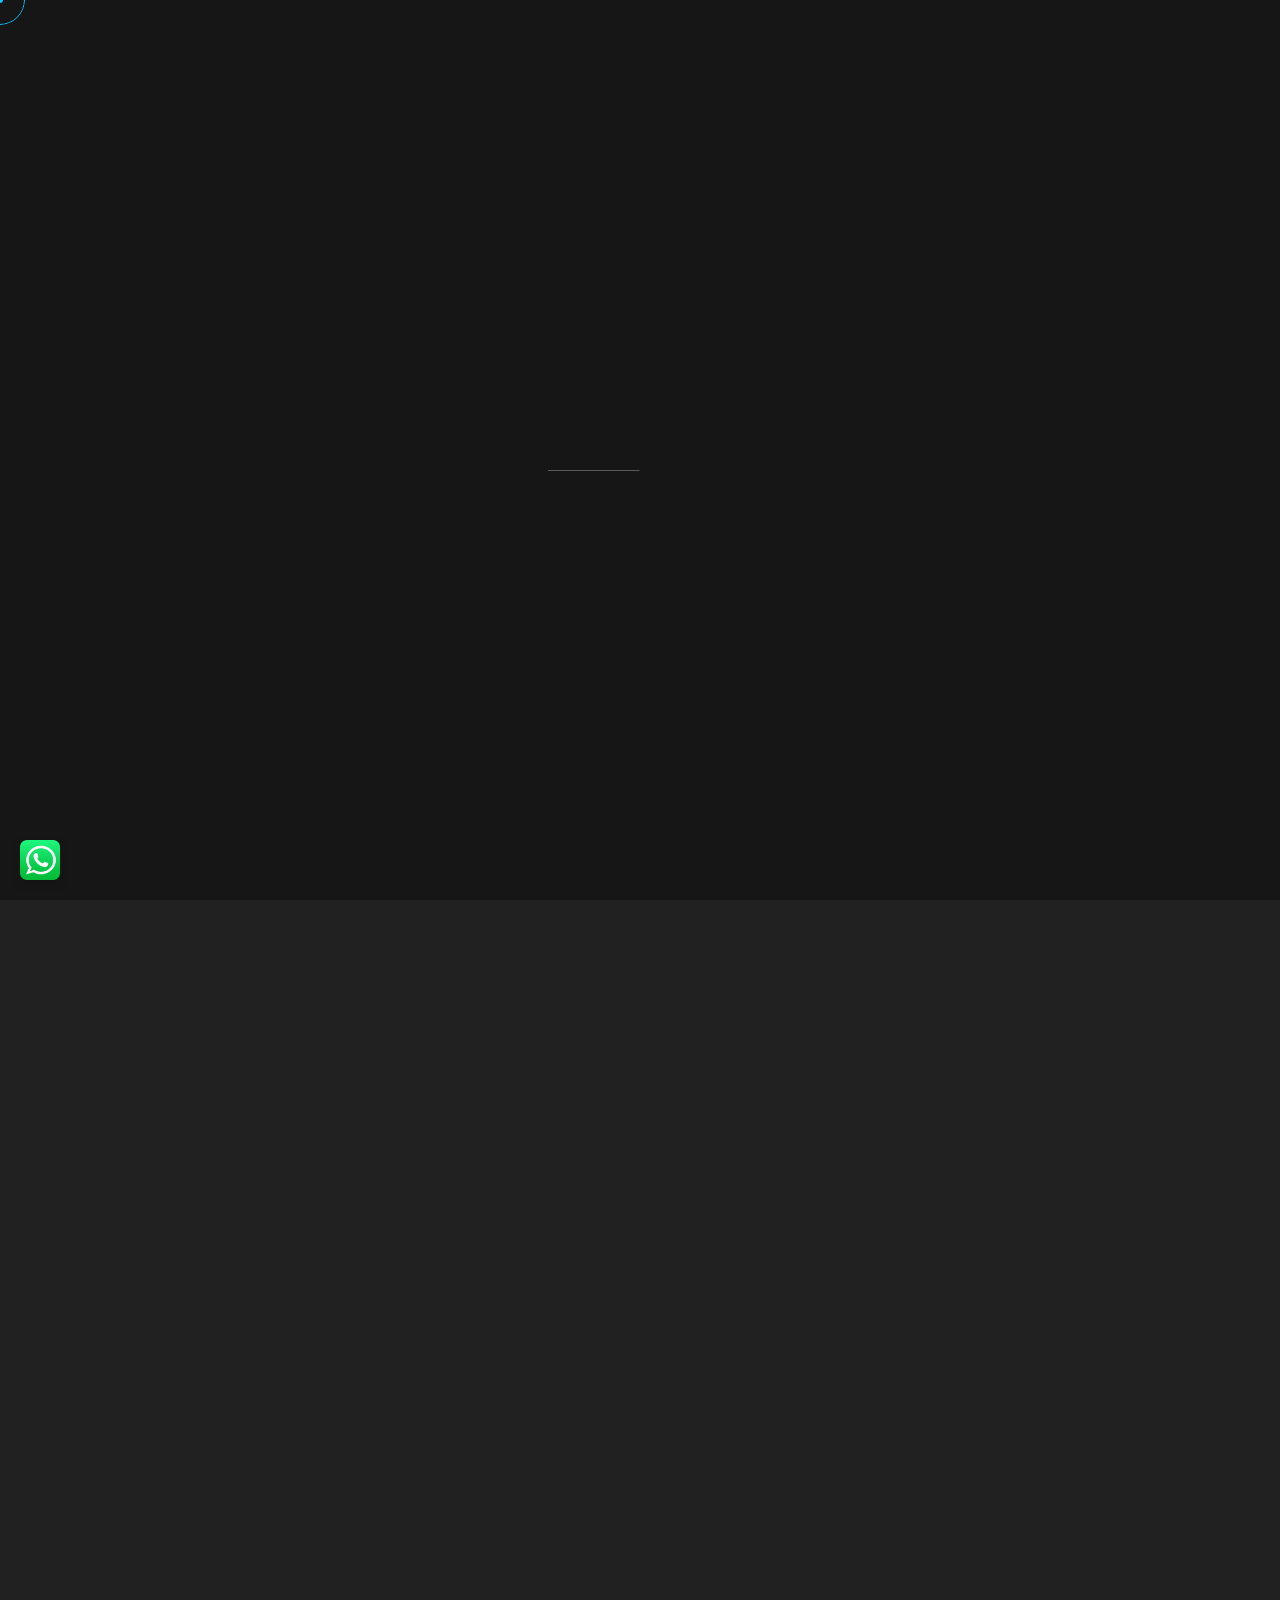
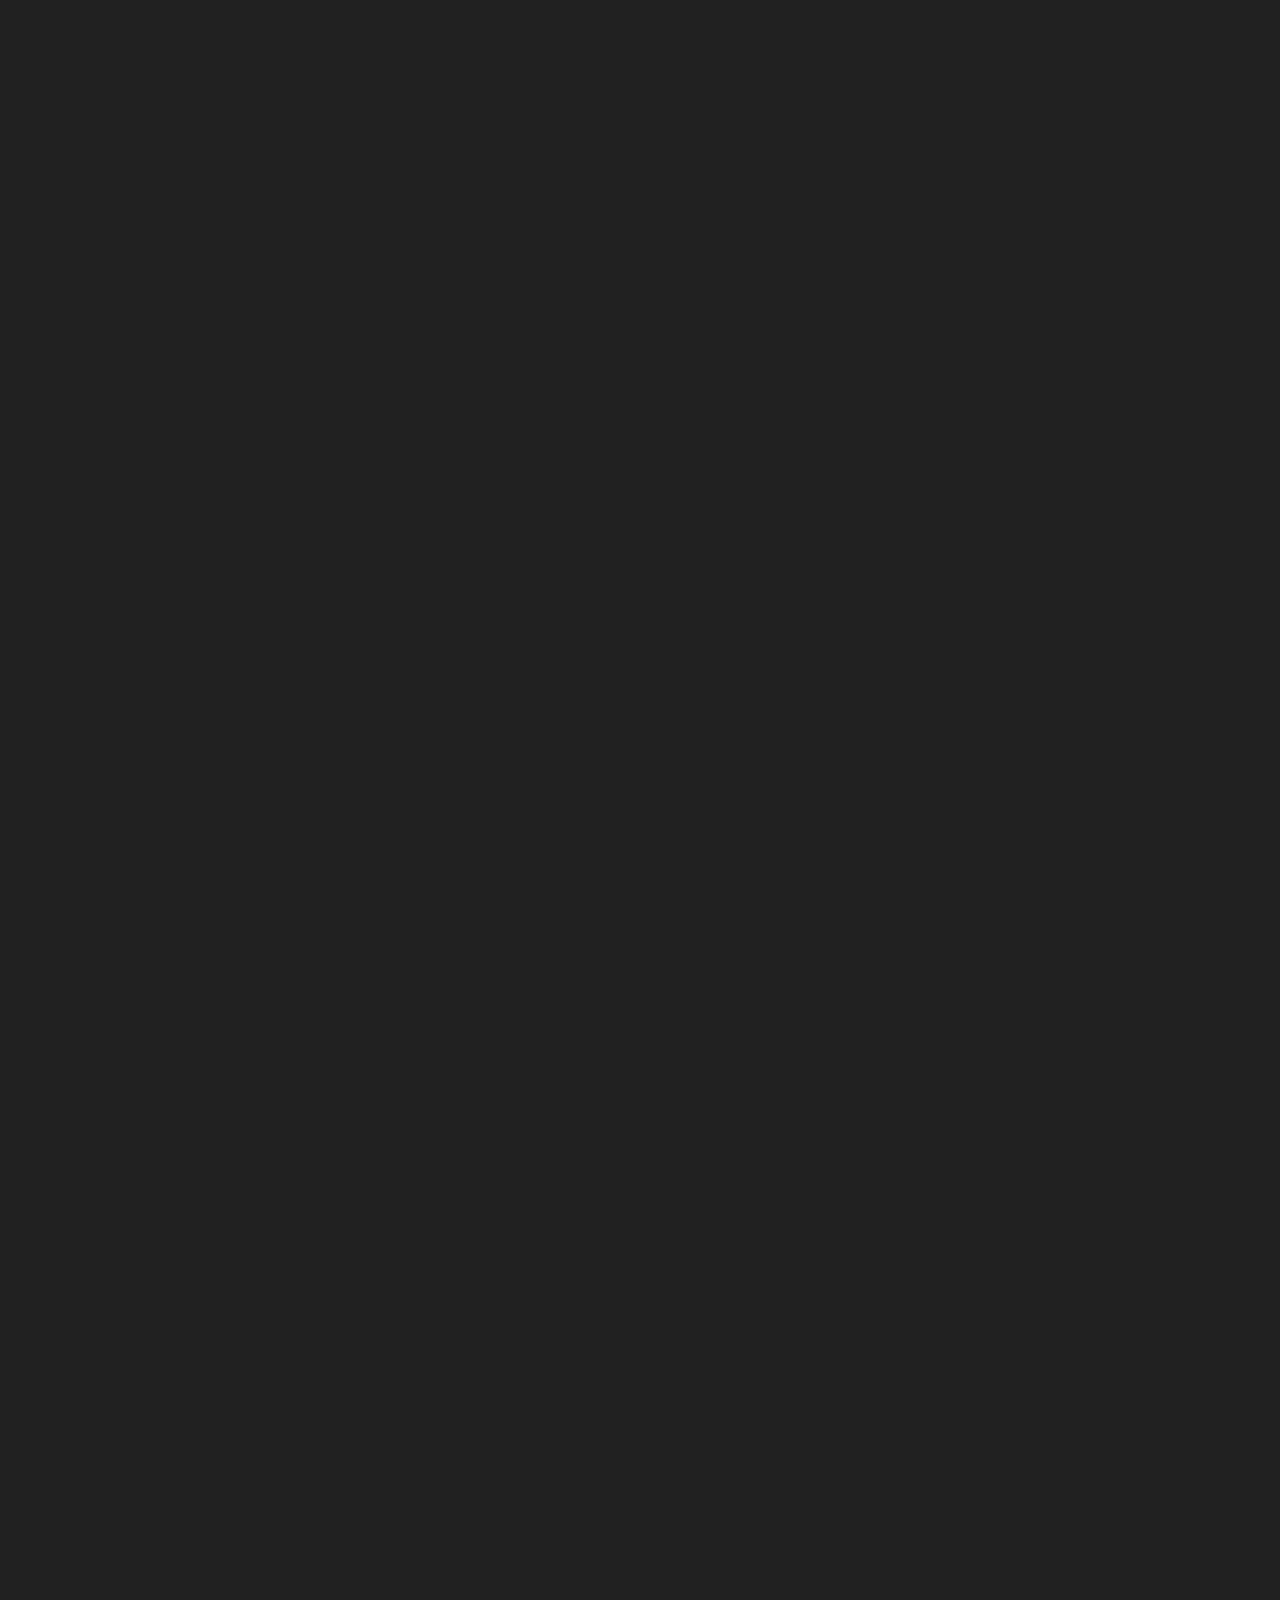
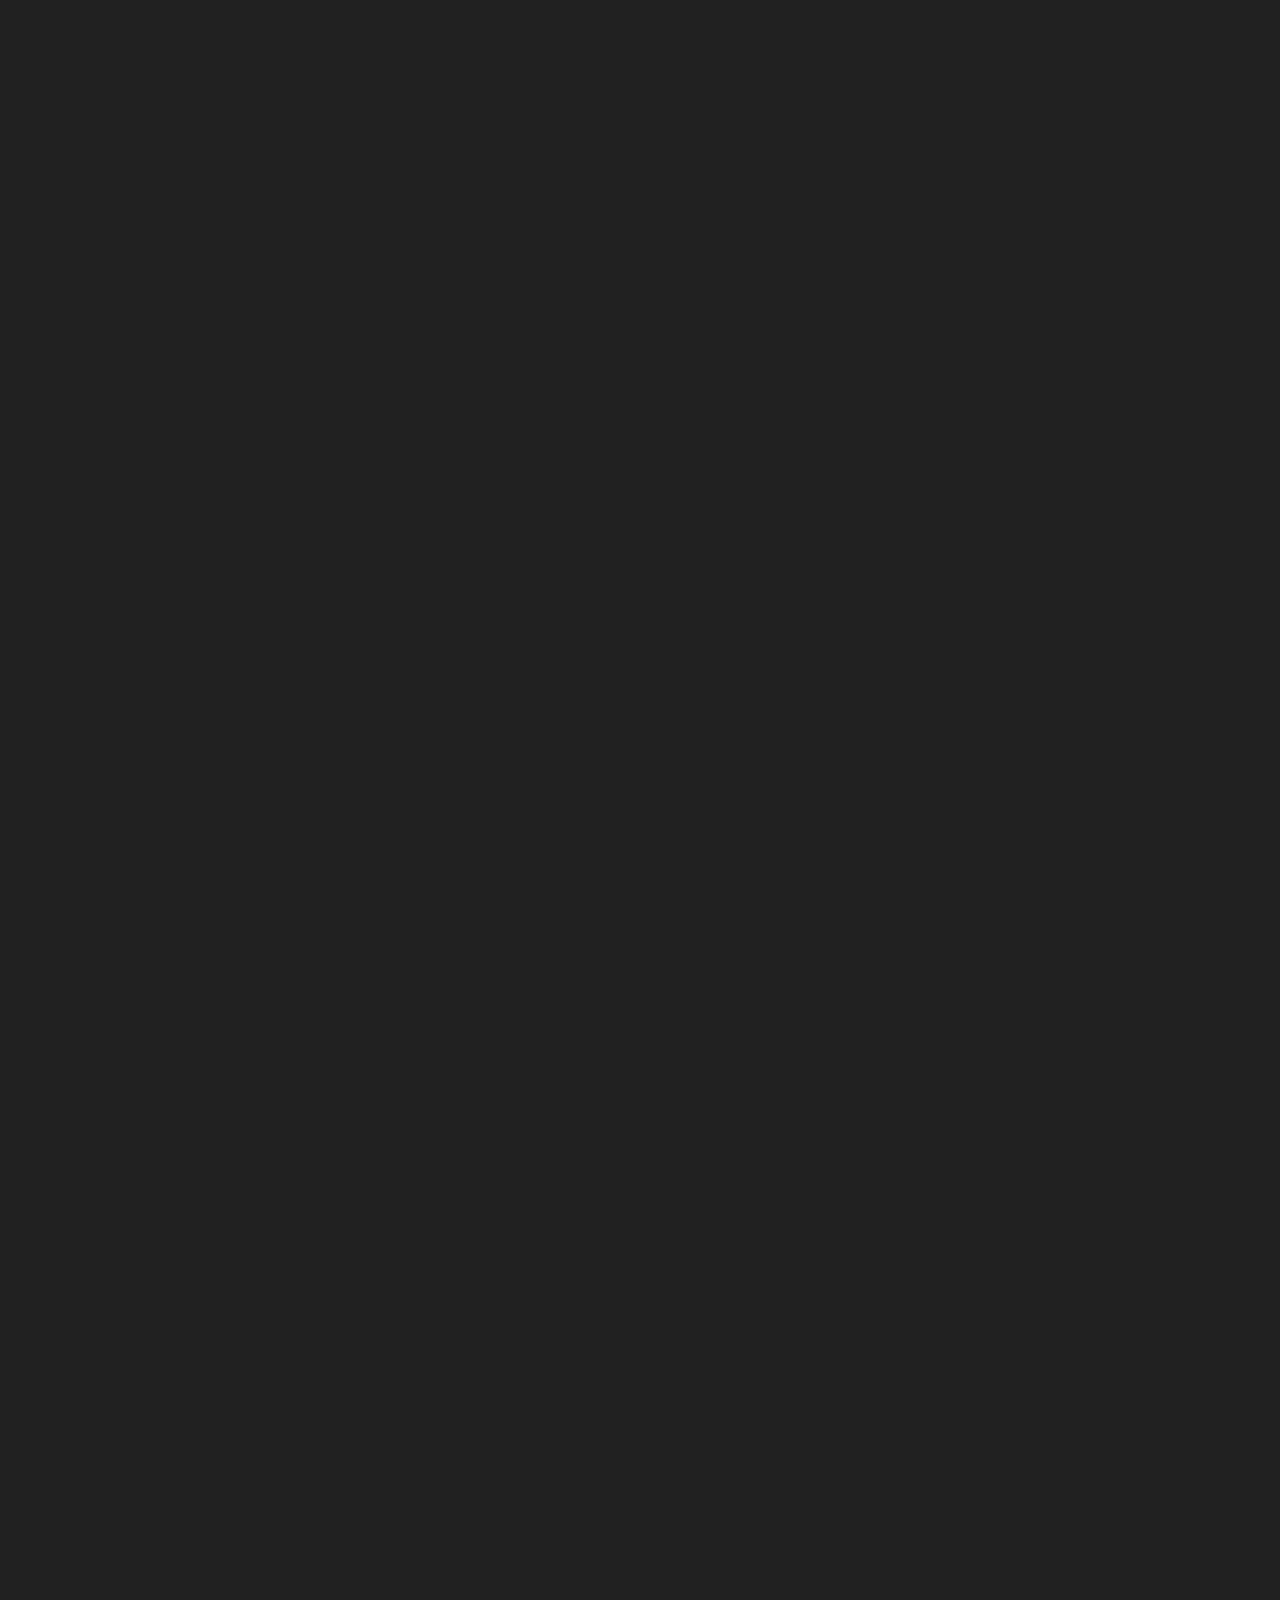
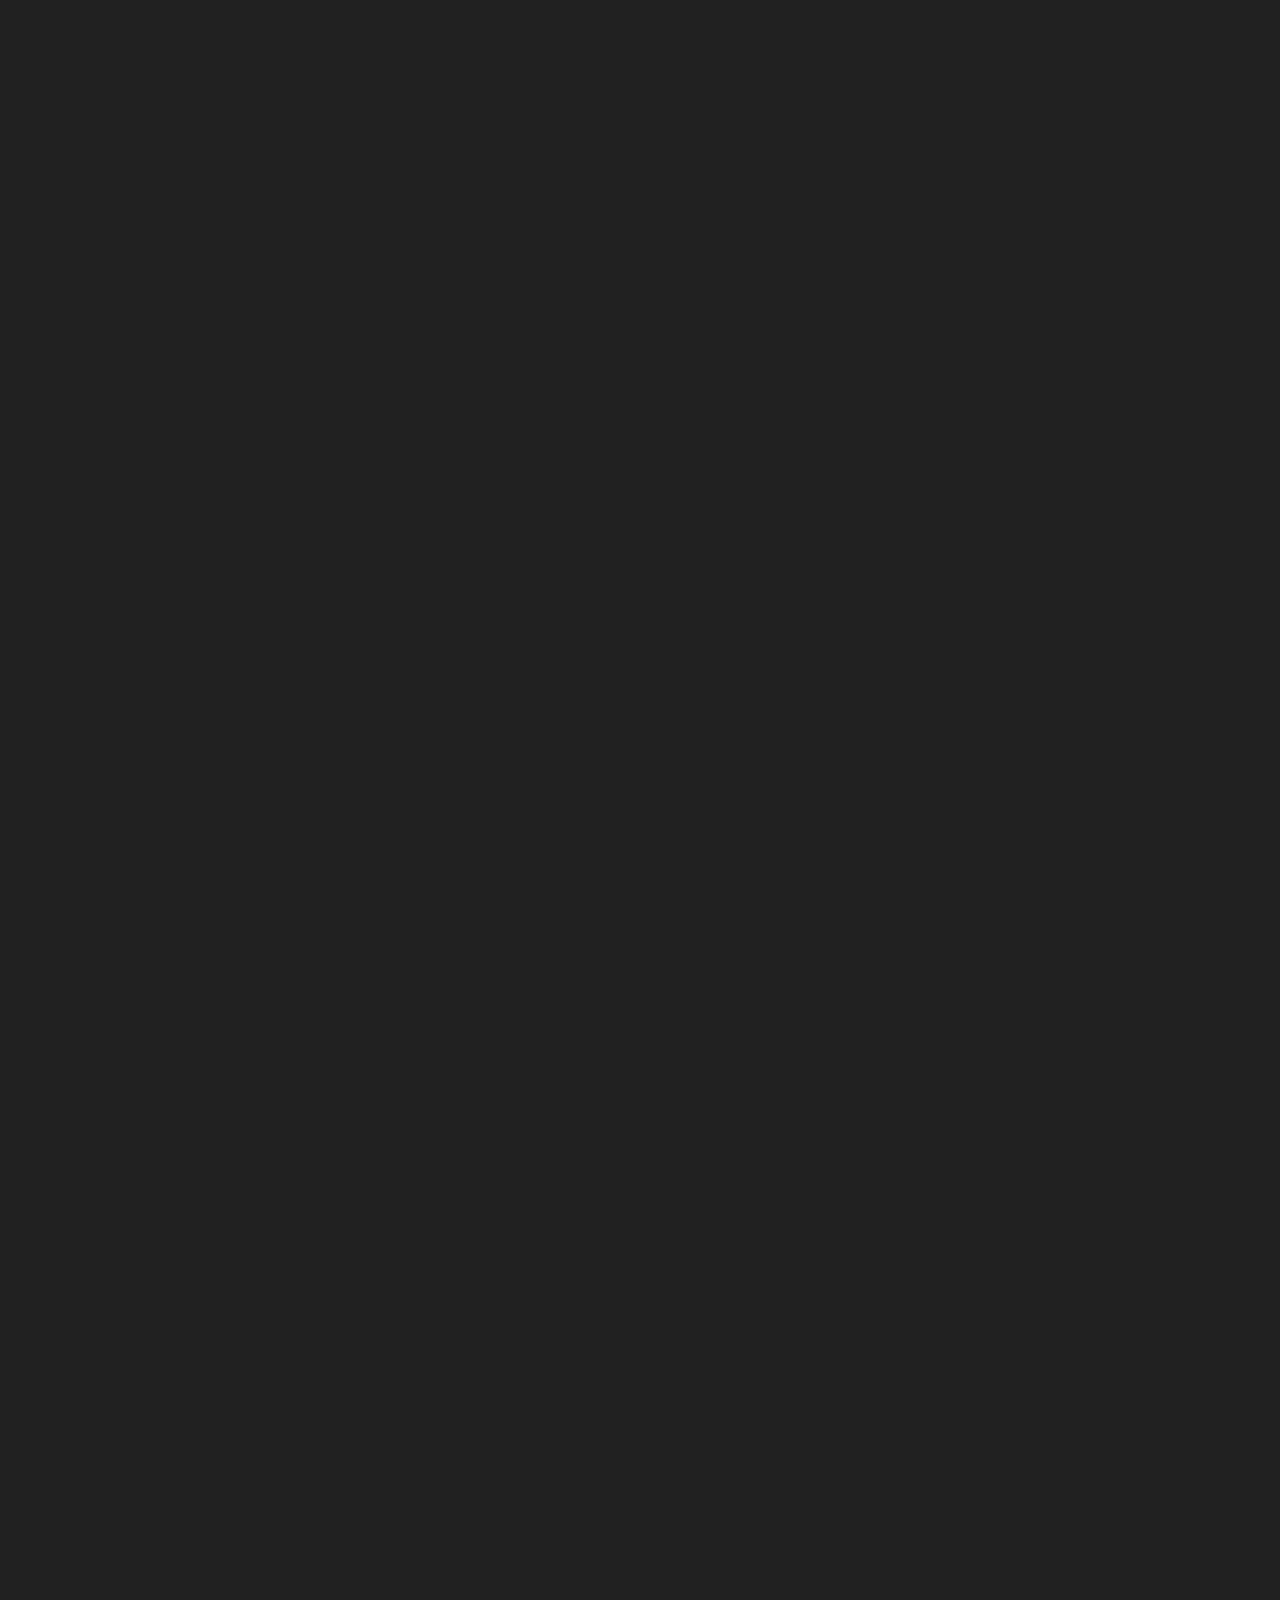
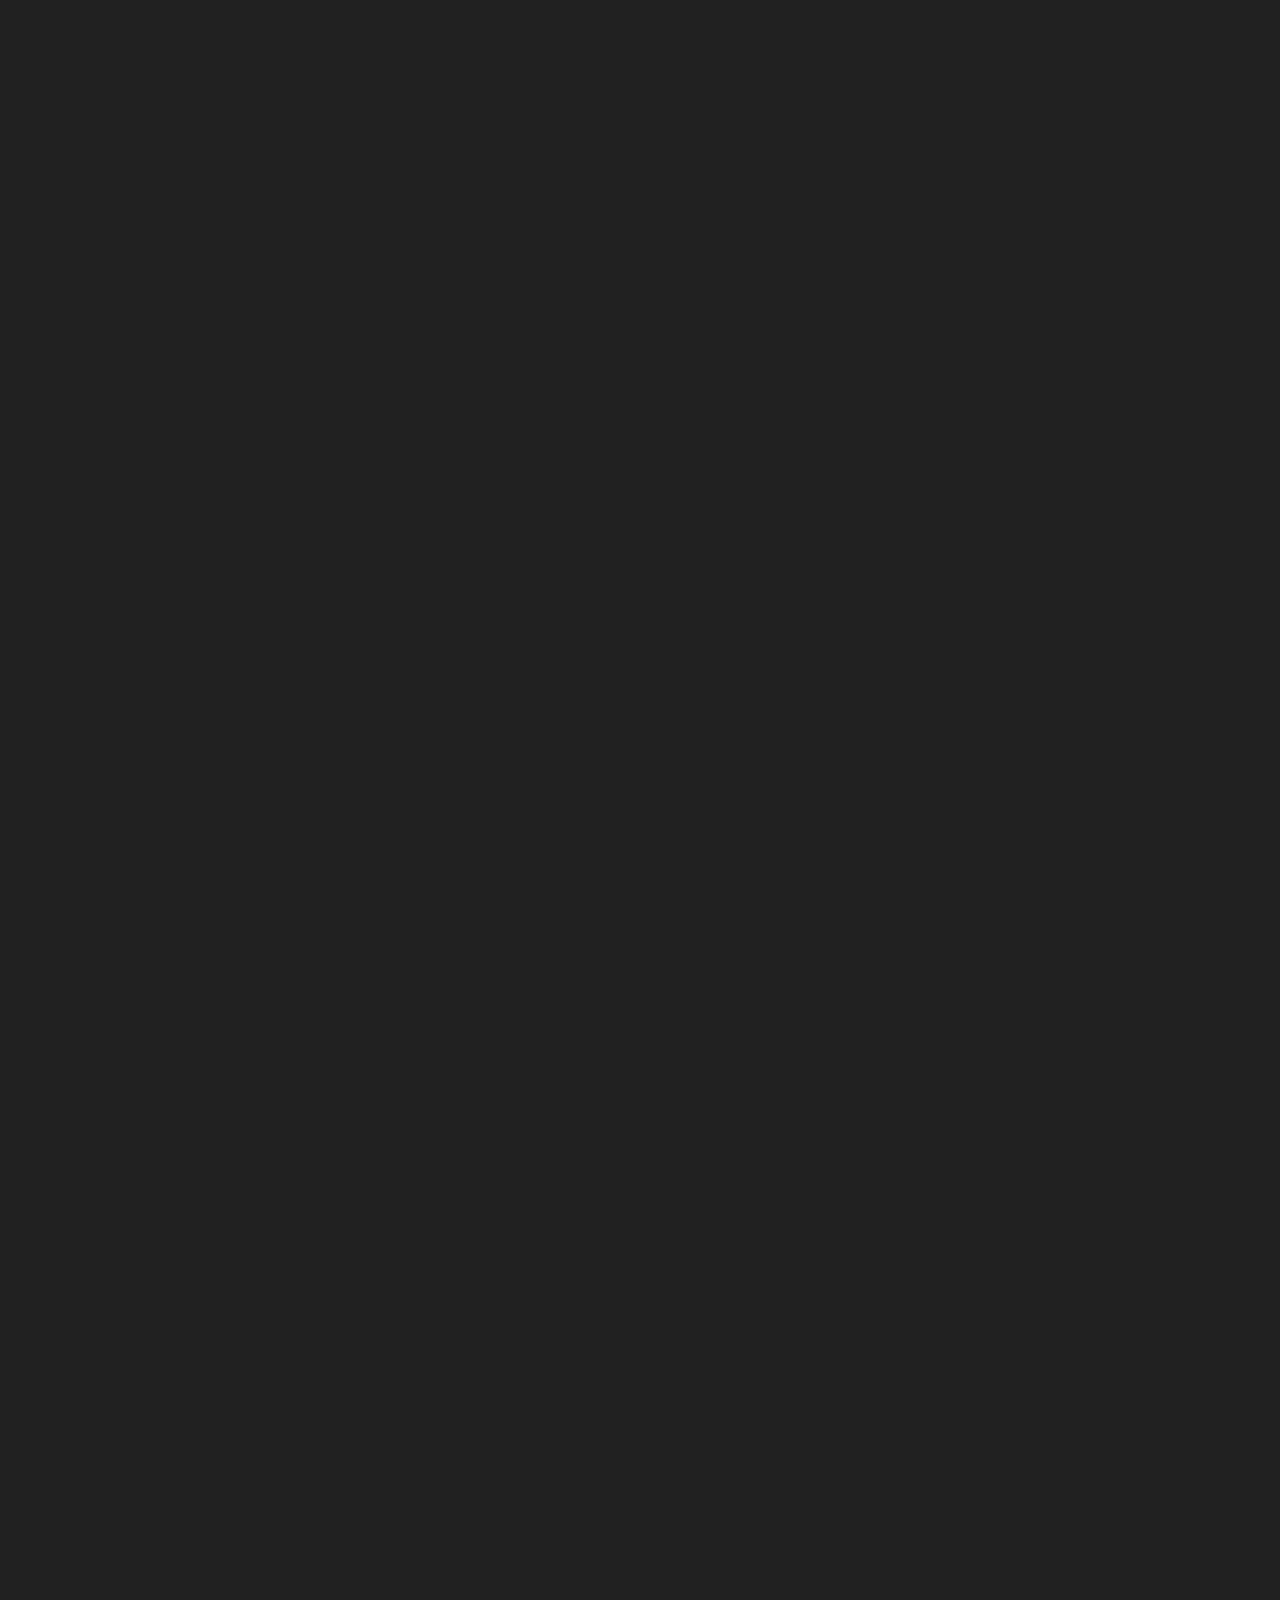
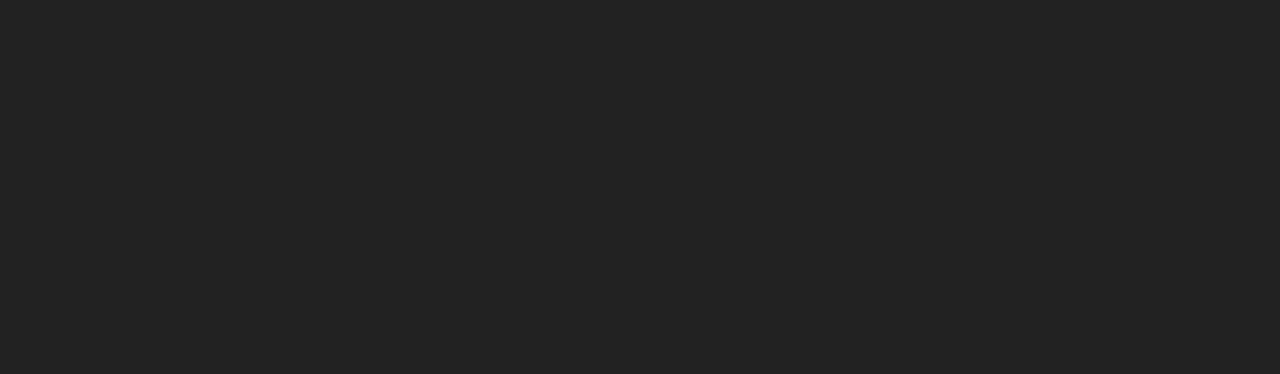
<file: index.html>
<!doctype html>
<html lang="en">

<head>
    
    <meta property="og:title" content="Hossam Galal" />
    <meta property="og:description" content="Hi, I'm a Full-Stack Developer & Android Developer" />
    <meta property="og:image" content="https://HossamHR.com/assets/images/person.jpg" />
    <meta property="og:url" content="https://HossamHR.com" />
    <meta property="og:type" content="website" />
    <meta property="og:site_name" content="Hossam Galal" />
    <meta property="og:locale" content="en_US" />

    
    <meta charset="utf-8">
    <meta name="viewport" content="width=device-width, initial-scale=1, maximum-scale=1, user-scalable=no">
    <title>Hossam Galal</title>
    <link rel="icon" type="image/png" href="assets/images/favicon.jpg">
    <link rel="preconnect" href="https://fonts.googleapis.com">
    <link rel="preconnect" href="https://fonts.gstatic.com" crossorigin>
    <link href="https://fonts.googleapis.com/css2?family=Source+Sans+Pro:ital,wght@0,200;0,300;0,400;0,600;0,700;0,900;1,200;1,300;1,400;1,600;1,700;1,900&display=swap" rel="stylesheet">
    <link rel="stylesheet" type="text/css" href="assets/css/app.css">

    
    <!-- Google tag (gtag.js) -->
    <script async src="https://www.googletagmanager.com/gtag/js?id=G-84CZXK910W"></script>
    <script>
    window.dataLayer = window.dataLayer || [];
    function gtag(){dataLayer.push(arguments);}
    gtag('js', new Date());

    gtag('config', 'G-84CZXK910W');
    </script>



</head>

<body>
    <div class="floating-icon" id="floating-icon">
        <a href="https://api.whatsapp.com/send/?phone=+201030235501&text=السلام عليكم, اريد انشاء موقع&type=phone_number&app_absent=0"><img src="assets/images/icon/wt.png" alt="Floating Icon"></a>
      </div>
    <div class="loading-screen">
        <div class="inner">
            <div class="text-box">
                <h3>Hossam Galal</h3>
            </div>
            <div class="line-frame">
                <div class="line"></div>
            </div>
        </div>
    </div>
    <div class="m-menu-button">
        <div class="burger">
            <div class="line"></div>
            <div class="line"></div>
        </div>
    </div>
    <div class="m-menu">
        <div class="m-menu-inner noselect">
            <div class="head m-b-2">
                <p class="small">Menu</p>
            </div>
            <ul class="main-items">
                <li><a class="scroll-to" href="#intro"><span class="ti-location-pin"></span><p class="small">Home</p></a></li>
                <li><a class="scroll-to" href="#about"><span class="ti-user"></span><p class="small">About</p></a></li>
                <li><a class="scroll-to" href="#resume"><span class="ti-align-left"></span><p class="small">Resume</p></a></li>
                <!-- <li><a class="scroll-to" href="#portfolio"><span class="ti-view-grid"></span><p class="small">Portfolio</p></a></li> -->
                <li><a class="scroll-to" href="#contact"><span class="ti-comments"></span><p class="small">Contact</p></a></li>
                <!-- <li><a href="shortcodes.html" target="_blank"><span class="ti-new-window"></span><p class="small">Shortcodes</p></a></li> -->
            </ul>
            <div class="head m-b-2 m-t-7">
                <p class="small">Social</p>
            </div>
            <div class="social-items">
                <!-- <div class="item"><a href="#"><span class="ti-instagram"></span></a></div> -->
                <!-- <div class="item"><a href="#"><span class="ti-twitter"></span></a></div> -->
                <div class="item"><a href="https://www.facebook.com/profile.php?id=100009298179868"><span class="ti-facebook"></span></a></div>
                <!-- <div class="item"><a href="https://www.facebook.com/profile.php?id=100009298179868"><span class="ti-whatsapp"></span></a></div> -->
            </div>
        </div>
    </div>
    <div id="main">
        <div class="left-content noselect">
            <div class="inner-content">
                <div class="name">
                    <p class="small color-white">Hossam Galal</p>
                    <div class="seperator-line"></div>
                </div>
                <div class="picture-box">
                    <div class="picture"></div>
                </div>
                <div class="frame-1 frame"></div>
                <div class="frame-2 frame"></div>
                <div class="frame-3 frame"></div>
            </div>
        </div>
        <div class="right-content">
            <div class="inner-content">
                <div class="section-container">
                    <div class="section height-100 y-center" style="padding-bottom:2rem" id="intro">
                        <div class="container">
                            <p class="tag m-b-4">INTRODUCTION</p>
                            <h1 class="m-b-5 m-l-3">I'm a Full-Stack Developer & Android Developer</h1>
                            <div class="seperator-line"></div>
                        </div>
                    </div>
                    <div class="section" style="padding-bottom:26rem" id="about">
                        <div class="container">
                            <p class="tag m-b-3 scroll-animation">ABOUT</p>
                            <h3 class="m-b-4 m-l-1 scroll-animation">Building Websites, Apps<br>APIs and Games.</h3>
                            <div class="seperator-line m-b-4 scroll-animation"></div>
                            <p class="scroll-animation">I enjoy while coding and bring my ideas from my brain to real life then negotiate with influencers to promote it after that
                                i used to use Google Ads for Marketing and dependent on my experience in Youtube SEO And Google SEO to Rank In First Searches Results,
                                converting my ideas to real apps and websites and promoted it to make new passive income source that's how i spent my time beside developing my skills on coding.</p>
                        </div>
                    </div>
                    <div class="section" style="padding-bottom:20rem">
                        <div class="container">
                            <p class="tag m-b-3 scroll-animation">ACHIEVEMENTS</p>
                            <h3 class="m-b-4 m-l-1 scroll-animation">Self-Learning with Ability to do multiple tasks simultaneously.</h3>
                            <div class="seperator-line m-b-4 scroll-animation"></div>
                            <p class="m-b-5 scroll-animation">Over the past 4+ years, I've worked in various areas of coding and developing, including Front-End Development, Back-End Development,
                                Android Apps Development, Desktop Apps Development, APIs Development, Database Development, UI/UX Design and Games Development with Unity and UnrealEngine5 Also MultiPlayer HTML5 Games.
                                 </p>
                            <div class="card-grid scroll-animation">
                                <div class="left-side">
                                    <div class="item noselect" style="background-color: #181818;">
                                        <div class="item-container">
                                            <h3>4 Years</h3>
                                            <p>Full-Stack Web Developer </p>
                                        </div>
                                    </div>
                                    <div class="item " style="background-color: #080808;">
                                        <div class="item-container">
                                            <h2>2+ Years</h2>
                                            <p>Android Developer</p>
                                        </div>
                                    </div>
                                </div>
                                <div class="right-side m-t-6">
                                    <div class="item" style="background-color: #111;">
                                        <div class="item-container">
                                            <h2>9+</h2>
                                            <p>Coding Language</p>
                                        </div>
                                    </div>
                                    <div class="item" style="background-color: #030303;">
                                        <div class="item-container">
                                            <h3>3+ Years</h3>
                                            <p>Desktop Applications Developer</p>
                                        </div>
                                    </div>
                                </div>
                            </div>
                        </div>
                    </div>
                    <div class="section" style="padding-bottom:20rem">
                        <div class="container">
                            <p class="tag m-b-3 scroll-animation">SERVICES</p>
                            <h3 class="m-b-4 m-l-1 scroll-animation">What I can do.</h3>
                            <div class="seperator-line m-b-4 scroll-animation"></div>
                            <p class="m-b-4 scroll-animation">literally i've the ability to learn and do any thing from video editing to images and SEO Even Marketing but what i really enjoy with is coding<br>
                                So i focusing in the last 4 years into developing my Coding Skills, and Here is Best things i can do.</p>
                            <ul class="accordion" data-active-index="false" data-slide-Speed="200">
                                <li class="accordion-item scroll-animation">
                                    <div>
                                        <h5>Full-Stack Developer</h5>
                                        <div class="icon"></div>
                                    </div>
                                    <div>
                                        <p>i can build any website from Back-End (Server side) and SQL database to Front-End And UI/UX without CMS or with custom CMS, also with WordPress i've 3 years Experience.</p>
                                    </div>
                                </li>
                                <li class="accordion-item scroll-animation">
                                    <div>
                                        <h5>Android Developer</h5>
                                        <div class="icon"></div>
                                    </div>
                                    <div>
                                        <p>Start from Building native Android app from scratch with kotlin until publish it on google play</p>
                                    </div>
                                </li>
                                <li class="accordion-item scroll-animation">
                                    <div>
                                        <h5>Desktop Applications Developer</h5>
                                        <div class="icon"></div>
                                    </div>
                                    <div>
                                        <p>Building desktop apps to automate tasks or collect data or do routine things in your daily work, i'm creating scripts to work instead of you</p>
                                    </div>
                                </li>
                            </ul>
                        </div>
                    </div>
                    <div class="section" style="padding-bottom:20rem" id="resume">
                        <div class="container">
                            <p class="tag m-b-3 scroll-animation">RESUME</p>
                            <h3 class="m-b-4 m-l-1 scroll-animation">Experience</h3>
                            <div class="seperator-line m-b-4 scroll-animation"></div>
                            <p class="m-b-6 scroll-animation">It was an enjoyable learning journey in which I learned a lot,<br>and this is some of what I learned</p>
                            <div class="resume">
                                
                                <div class="item m-b-6 scroll-animation">
                                    <p class="color-white m-b-1-5 small">Self-Learning<span class="m-l-2 color-white">2022-2023</span></p>
                                    <p class="color-white m-b-1">Advanced Android Developer</p>
                                    <p>latest advanced feature in android system and bullied clean android app with new android feature and latest Development technology in android studio.</p>
                                </div>                                
                                <div class="item m-b-6 scroll-animation">
                                    <p class="color-white m-b-1-5 small">Udacity (Google)<span class="m-l-2 color-white">2021</span></p>
                                    <p class="color-white m-b-1">Advanced Android Developer with Kotlin</p>
                                    <p>learn advanced kotlin code with best practices and more advanced features, libraries to Create apps in less time, writing less code, with fewer errors.</p>
                                </div>
                                <div class="item m-b-6 scroll-animation">
                                    <p class="color-white m-b-1-5 small">Self-Learning<span class="m-l-2 color-white">2021</span></p>
                                    <p class="color-white m-b-1">Python Developer</p>
                                    <p>Python OOP - Python Flask - Python Automation - Web crawling - Web scraping - Dynamic websites(Flask) - APIs - Desktop apps</p>
                                </div>
                                <div class="item m-b-6 scroll-animation">
                                    <p class="color-white m-b-1-5 small">Self-Learning<span class="m-l-2 color-white">2021</span></p>
                                    <p class="color-white m-b-1">Android Developer</p>
                                    <p>Learn Kotlin and how to create android app with APIs and firebase and publish it on google play.</p>
                                </div>
                                <div class="item m-b-6 scroll-animation">
                                    <p class="color-white m-b-1-5 small">Udacity (Google)<span class="m-l-2 color-white">2021</span></p>
                                    <p class="color-white m-b-1">Android Developer</p>
                                    <p>Learn about Android studio, java, XML and how to setup, create android apps and test it.</p>
                                </div>
                                <div class="item m-b-6 scroll-animation">
                                    <p class="color-white m-b-1-5 small">Self-Learning<span class="m-l-2 color-white">2020</span></p>
                                    <p class="color-white m-b-1">Full-Stack Developer</p>
                                    <p>learn php and how to make APIs how Bulding Full server side Project, databases, create server-side, data-driven web applications that support any front-end and can scale to support hundreds of thousands of users.</p>
                                </div>
                                <div class="item m-b-6 scroll-animation">
                                    <p class="color-white m-b-1-5 small">Udacity<span class="m-l-2 color-white">2020</span></p>
                                    <p class="color-white m-b-1">Python</p>
                                    <p>Learn coding with python how to write code how to run, test and fix bugs, fundamentals such as data types and structures, variables, loops, and functions.</p>
                                </div>
                                <div class="item m-b-6 scroll-animation">
                                    <p class="color-white m-b-1-5 small">Udacity<span class="m-l-2 color-white">2019</span></p>
                                    <p class="color-white m-b-1">Front-End Developer</p>
                                    <p>Basics of websites and how it work also HTML, CSS and Javascript and build Flexible Pages for mobile and desktop.</p>
                                </div>
                                
                            </div>
                        </div>
                    </div>
                    <div class="section" style="padding-bottom:20rem">
                        <div class="container">
                            <p class="tag m-b-3 scroll-animation">SKILLS</p>
                            <h3 class="m-b-4 m-l-1 scroll-animation">Skills I have collected<br>over the past years.</h3>
                            <div class="seperator-line m-b-4 scroll-animation"></div>
                            <div class="skill-bar scroll-animation">
                                <div class="head noselect">
                                    <h5>PHP</h5>
                                </div>
                                <div class="bar m-b-2">
                                    <div class="fill" style="width: 98%;"></div>
                                    <div class="number-tag noselect" style="left: 98%;">
                                        <p class="small">98%</p>
                                    </div>
                                </div>
                            </div>
                            <div class="skill-bar scroll-animation">
                                <div class="head noselect">
                                    <h5>Kotlin</h5>
                                </div>
                                <div class="bar m-b-2">
                                    <div class="fill" style="width: 97%;"></div>
                                    <div class="number-tag noselect" style="left: 97%;">
                                        <p class="small">97%</p>
                                    </div>
                                </div>
                            </div>
                            <div class="skill-bar scroll-animation">
                                <div class="head noselect">
                                    <h5>Python</h5>
                                </div>
                                <div class="bar m-b-2">
                                    <div class="fill" style="width: 99%;"></div>
                                    <div class="number-tag noselect" style="left: 99%;">
                                        <p class="small">99%</p>
                                    </div>
                                </div>
                            </div>
                            <div class="skill-bar scroll-animation">
                                <div class="head noselect">
                                    <h5>Java</h5>
                                </div>
                                <div class="bar m-b-2">
                                    <div class="fill" style="width: 86%;"></div>
                                    <div class="number-tag noselect" style="left: 86%;">
                                        <p class="small">86%</p>
                                    </div>
                                </div>
                            </div>
                            <div class="skill-bar scroll-animation">
                                <div class="head noselect">
                                    <h5>SQL</h5>
                                </div>
                                <div class="bar">
                                    <div class="fill" style="width: 97%;"></div>
                                    <div class="number-tag noselect" style="left: 97%;">
                                        <p class="small">97%</p>
                                    </div>
                                </div>
                            </div>
                            <div class="skill-bar m-b-2 scroll-animation">
                                <div class="head noselect">
                                    <h5>Javascript</h5>
                                </div>
                                <div class="bar">
                                    <div class="fill" style="width: 95%;"></div>
                                    <div class="number-tag noselect" style="left: 95%;">
                                        <p class="small">95%</p>
                                    </div>
                                </div>
                            </div>
                            <div class="skill-bar scroll-animation">
                                <div class="head noselect">
                                    <h5>WordPress</h5>
                                </div>
                                <div class="bar">
                                    <div class="fill" style="width: 98%;"></div>
                                    <div class="number-tag noselect" style="left: 98%;">
                                        <p class="small">98%</p>
                                    </div>
                                </div>
                            </div>
                            <div class="skill-bar scroll-animation">
                                <div class="head noselect">
                                    <h5>C#</h5>
                                </div>
                                <div class="bar">
                                    <div class="fill" style="width: 83%;"></div>
                                    <div class="number-tag noselect" style="left: 83%;">
                                        <p class="small">83%</p>
                                    </div>
                                </div>
                            </div>
                            <div class="skill-bar scroll-animation">
                                <div class="head noselect">
                                    <h5>Web Scraping</h5>
                                </div>
                                <div class="bar">
                                    <div class="fill" style="width: 99%;"></div>
                                    <div class="number-tag noselect" style="left: 99%;">
                                        <p class="small">99%</p>
                                    </div>
                                </div>
                            </div>
                            <div class="skill-bar scroll-animation">
                                <div class="head noselect">
                                    <h5>Web Crawling</h5>
                                </div>
                                <div class="bar">
                                    <div class="fill" style="width: 99%;"></div>
                                    <div class="number-tag noselect" style="left: 99%;">
                                        <p class="small">99%</p>
                                    </div>
                                </div>
                            </div>
                            <div class="skill-bar scroll-animation">
                                <div class="head noselect">
                                    <h5>Python Automation</h5>
                                </div>
                                <div class="bar">
                                    <div class="fill" style="width: 98%;"></div>
                                    <div class="number-tag noselect" style="left: 98%;">
                                        <p class="small">98%</p>
                                    </div>
                                </div>
                            </div>

                            <div class="skill-bar scroll-animation">
                                <div class="head noselect">
                                    <h5>Python (Flask)</h5>
                                </div>
                                <div class="bar">
                                    <div class="fill" style="width: 94%;"></div>
                                    <div class="number-tag noselect" style="left: 94%;">
                                        <p class="small">94%</p>
                                    </div>
                                </div>
                            </div>
                            <div class="skill-bar scroll-animation">
                                <div class="head noselect">
                                    <h5>HTML/CSS</h5>
                                </div>
                                <div class="bar m-b-2">
                                    <div class="fill" style="width: 99%;"></div>
                                    <div class="number-tag noselect" style="left: 99%;">
                                        <p class="small">99%</p>
                                    </div>
                                </div>
                            </div>
                            <div class="skill-bar scroll-animation">
                                <div class="head noselect">
                                    <h5>XML</h5>
                                </div>
                                <div class="bar">
                                    <div class="fill" style="width: 99%;"></div>
                                    <div class="number-tag noselect" style="left: 99%;">
                                        <p class="small">99%</p>
                                    </div>
                                </div>
                            </div>
                        </div>
                    </div>
                    <div class="section" style="padding-bottom:20rem" id="contact">
                        <div class="container">
                            <p class="tag m-b-3 scroll-animation">CONTACT</p> 
                            <h3 class="m-b-4 m-l-1 scroll-animation">Let’s get in touch.</h3>
                            <div class="seperator-line m-b-4 scroll-animation"></div>
                            <p class="m-b-6 scroll-animation">Fill out my form below and send me an email.</p>
                            <form id="contact-form" autocomplete="off">
                                <input type="text" id="contact-form-name" class="scroll-animation inp" name="name" placeholder="* Name">
                                <input type="text" id="contact-form-email" class="scroll-animation inp m-t-5" name="email" placeholder="* E-Mail">
                                <input data-require-filling="false" type="text" id="contact-form-phone" class="scroll-animation inp m-t-5" name="phone" placeholder="Phone">
                                <!-- <div class="hpc"><input type="text" id="contact-form-country" name="taxid" placeholder="* Tax ID"> --> 
                                </div>
                                <textarea id="contact-form-message" class="scroll-animation inp m-t-5" name="message" placeholder="* Message"></textarea>
                                <div class="button-area m-t-5 scroll-animation inp">
                                    <button id="openEmailButton" type="submit" class="default-button"> 
                                        <span class="button-text">Send</span> 
                                        <span class="icon-button m-l-2"><span class="ti-arrow-right"></span></span> 
                                    </button>
                                    <p class="small">* Marked fields are required to fill.</p>
                                </div>
                                <div class="success-box" style="display: none;">
                                    <div class="icon-button m-r-2"><span class="ti-check"></span></div>
                                    <p>Your Message has been sent!</p>
                                </div> 
                            </form>
                            
                        </div> 
                    </div>
                </div>
            </div>
        </div>
    </div>
    <script src="assets/js/app.js"></script>
</body>
<script>
    $("body").addClass("cursor-hidden"), gsap.set(".scroll-progress", {
        opacity: 1
    }), gsap.set(".scroll-bar", {
        opacity: 0
    });

   
</script>



</html>
</file>
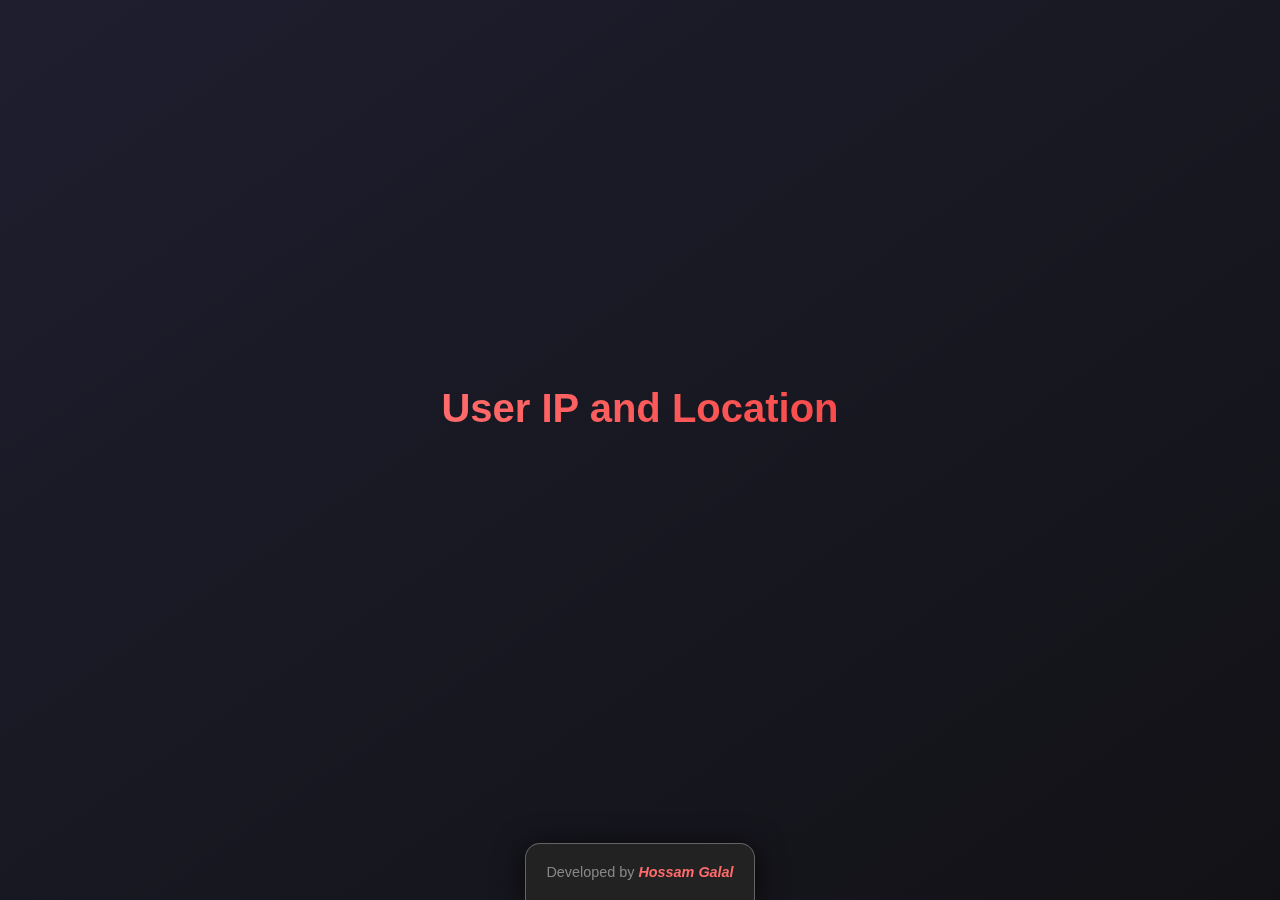
<file: visitor-info/index.html>
<!DOCTYPE html>
<html lang="en">
<head>
    <meta charset="UTF-8">
    <meta name="viewport" content="width=device-width, initial-scale=1.0">
    <title>User IP and Location</title>
    <style>
        /* Dark mode background and color scheme */
        body {
            font-family: 'Segoe UI', Tahoma, Geneva, Verdana, sans-serif;
            background: linear-gradient(145deg, #1e1e2f, #121216);
            color: #ffffff;
            text-align: center;
            padding: 0 40px 0 40px;
            min-height: 100vh;
            display: flex;
            flex-direction: column;
            justify-content: center;
            align-items: center;
            margin: 0;
        }

        h1 {
            font-size: 2.5rem;
            background: linear-gradient(90deg, #ff6b6b, #f94b4b);
            -webkit-background-clip: text;
            -webkit-text-fill-color: transparent;
            animation: glow 1.5s ease-in-out infinite alternate;
        }

        .info {
            margin-top: 20px;
            font-size: 1.2em;
            background: #222;
            border-radius: 15px;
            padding: 20px;
            box-shadow: 0 4px 30px rgba(0, 0, 0, 0.8);
            backdrop-filter: blur(5px);
            border: 1px solid rgba(255, 255, 255, 0.3);
            color: #cfcfcf;
            max-width: 600px;
            width: 100%;
            text-align: left;
        }

        p {
            margin: 10px 0;
            font-size: 1rem;
        }

        a {
            color: #4fc3f7;
            text-decoration: none;
            font-weight: bold;
        }

        a:hover {
            color: #29b6f6;
            text-decoration: underline;
        }

        /* Developer credit styling */
        .footer {
            margin-top: 30px;
            font-size: 0.9rem;
            color: #888;
            text-align: center;
            position: absolute;
            bottom: 0px;
          

          
          background: #222;

          border-top-left-radius: 15px;
          border-top-right-radius: 15px;
            padding: 20px;
            box-shadow: 0 4px 30px rgba(0, 0, 0, 0.8);
            backdrop-filter: blur(5px);
            border-top: 1px solid rgba(255, 255, 255, 0.3);
          border-left: 1px solid rgba(255, 255, 255, 0.3);
          border-right: 1px solid rgba(255, 255, 255, 0.3);
        }

        .footer a {
            color: #ff6b6b;
            text-decoration: none;
            font-weight: bold;
            font-style: italic;
            transition: color 0.3s ease-in-out;
          
          
          
        }

        .footer a:hover {
            color: #f94b4b;
        }

        /* Animation for the heading text glow */
        @keyframes glow {
            from {
                text-shadow: 0 0 10px #f94b4b, 0 0 20px #ff6b6b, 0 0 30px #ff6b6b, 0 0 40px #f94b4b;
            }
            to {
                text-shadow: 0 0 20px #ff6b6b, 0 0 30px #f94b4b, 0 0 40px #ff6b6b, 0 0 50px #ff6b6b;
            }
        }

        /* Smooth animation for the content fade-in */
        .info {
            opacity: 0;
            transform: translateY(20px);
            animation: fadeIn 1s forwards;
            animation-delay: 0.3s;
        }

        @keyframes fadeIn {
            to {
                opacity: 1;
                transform: translateY(0);
            }
        }
    </style>
</head>
<body>
    <h1>User IP and Location</h1>
    <div id="ip-info" class="info">
        Loading your information...
    </div>

    <!-- Developer Credit -->
    <div class="footer">
        Developed by <a href="https://hossamhr.com" target="_blank">Hossam Galal</a>
    </div>

    <script>
        async function fetchIpInfo() {
            try {
                // Fetch the user's IP address from ipinfo.io
                const ipInfoResponse = await fetch('https://ipinfo.io/json');
                const ipInfoData = await ipInfoResponse.json();
                const userIp = ipInfoData.ip;

                // Fetch detailed location info from ipgeolocation.io using the user's IP
                const geoResponse = await fetch(`https://api.ipgeolocation.io/ipgeo?apiKey=02d609e60eaf494d9bb9105839ab4fe0&ip=${userIp}`);
                const geoData = await geoResponse.json();

                const infoDiv = document.getElementById('ip-info');
                infoDiv.innerHTML = `
                    <p><strong>IP Address:</strong> ${geoData.ip}</p>
                    <p><strong>City:</strong> ${geoData.city}</p>
                    <p><strong>Region:</strong> ${geoData.state_prov}</p>
                    <p><strong>Country:</strong> ${geoData.country_name}</p>
                    <p><strong>Location (Lat, Long):</strong> ${geoData.latitude}, ${geoData.longitude} <a href="https://www.google.com/maps/place/${geoData.latitude},${geoData.longitude}" target="_blank">view on map</a></p>
                    <p><strong>Timezone:</strong> ${geoData.time_zone.name}</p>
                    <p><strong>ISP:</strong> ${geoData.isp}</p>
                `;
            } catch (error) {
                document.getElementById('ip-info').innerText = 'Error fetching IP or location information.';
            }
        }

        fetchIpInfo();
    </script>
</body>
</html>
</file>
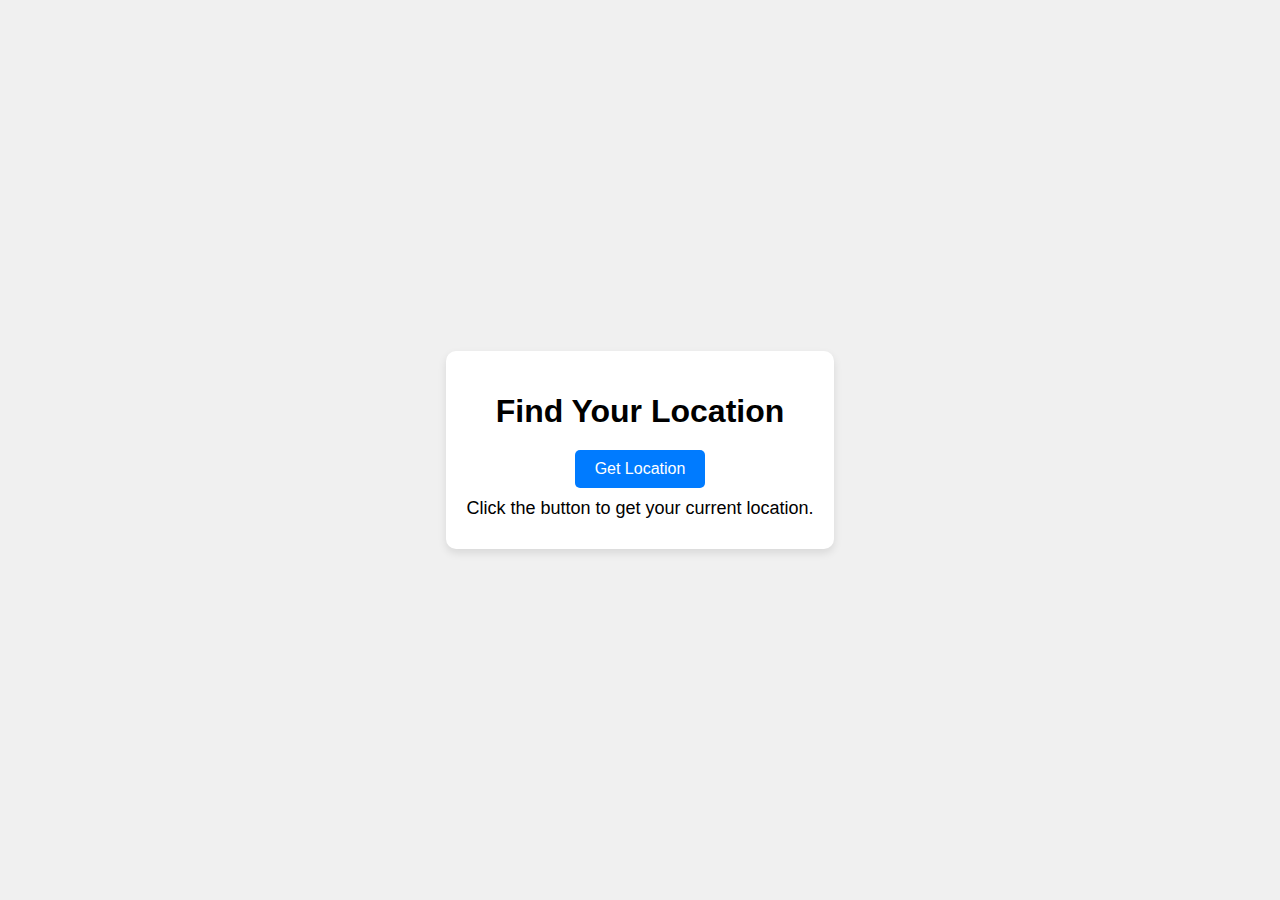
<file: visitor-info/live/index.html>
<!DOCTYPE html>
<html lang="en">
<head>
    <meta charset="UTF-8">
    <meta name="viewport" content="width=device-width, initial-scale=1.0">
    <title>User Location with Google Maps Link</title>
    <style>
        body {
            font-family: Arial, sans-serif;
            background-color: #f0f0f0;
            margin: 0;
            padding: 0;
            display: flex;
            flex-direction: column;
            align-items: center;
            justify-content: center;
            height: 100vh;
        }
        h1 {
            margin-bottom: 20px;
        }
        .container {
            text-align: center;
            background-color: #fff;
            padding: 20px;
            border-radius: 10px;
            box-shadow: 0 4px 8px rgba(0, 0, 0, 0.1);
        }
        button {
            padding: 10px 20px;
            font-size: 16px;
            background-color: #007bff;
            color: #fff;
            border: none;
            border-radius: 5px;
            cursor: pointer;
        }
        button:hover {
            background-color: #0056b3;
        }
        #location {
            margin: 10px 0;
            font-size: 18px;
        }
        a {
            display: inline-block;
            margin-top: 10px;
            font-size: 18px;
            color: #007bff;
            text-decoration: none;
        }
        a:hover {
            text-decoration: underline;
        }
    </style>
</head>
<body>

<div class="container">
    <h1>Find Your Location</h1>
    <button id="findLocation">Get Location</button>
    <p id="location">Click the button to get your current location.</p>
    <a id="mapLink" href="#" style="display: none;">View on Google Maps</a>
</div>

<script>
    const locationElement = document.getElementById('location');
    const findLocationButton = document.getElementById('findLocation');
    const mapLink = document.getElementById('mapLink');

    findLocationButton.addEventListener('click', () => {
        // Check if Geolocation is available
        if (navigator.geolocation) {
            navigator.geolocation.getCurrentPosition(
                function (position) {
                    const latitude = position.coords.latitude;
                    const longitude = position.coords.longitude;

                    // Update location text
                    locationElement.innerHTML = `Location (Lat, Long): ${latitude.toFixed(4)}, ${longitude.toFixed(4)}`;

                    // Create Google Maps URL
                    const googleMapsUrl = `https://www.google.com/maps?q=${latitude},${longitude}`;

                    // Show the map link
                    mapLink.href = googleMapsUrl;
                    mapLink.style.display = 'inline';
                },
                function (error) {
                    // Handle errors
                    locationElement.innerText = 'Unable to retrieve location';
                    console.error('Error:', error);
                }
            );
        } else {
            locationElement.innerText = 'Geolocation is not supported by this browser.';
        }
    });
</script>

</body>
</html>
</file>
<file: assets/css/app.css>
@font-face {
    font-family: themify;
    src: url(../fonts/themify.eot);
    src: url(../fonts/themify.eot?#iefix-fvbane) format('embedded-opentype'), url(../fonts/themify.woff) format('woff'), url(../fonts/themify.ttf) format('truetype'), url(../fonts/themify.svg?-fvbane#themify) format('svg');
    font-weight: 400;
    font-style: normal
}

.floating-icon {
    position: fixed;
    bottom: 20px; /* Adjust as needed */
    left: 20px; /* Adjust as needed */
    z-index: 999; /* Adjust as needed */
  }
  
  .floating-icon img {
    width: 40px; /* Adjust as needed */
    height: auto;
    box-shadow: 0px 4px 8px rgba(0, 0, 0, 0.1);
  }

[class*=" ti-"],
[class^=ti-] {
    font-family: themify;
    speak: none;
    font-style: normal;
    font-weight: 400;
    font-variant: normal;
    text-transform: none;
    line-height: 1;
    -webkit-font-smoothing: antialiased;
    -moz-osx-font-smoothing: grayscale
}

.ti-wand:before {
    content: "\e600"
}

.ti-volume:before {
    content: "\e601"
}

.ti-user:before {
    content: "\e602"
}

.ti-unlock:before {
    content: "\e603"
}

.ti-unlink:before {
    content: "\e604"
}

.ti-trash:before {
    content: "\e605"
}

.ti-thought:before {
    content: "\e606"
}

.ti-target:before {
    content: "\e607"
}

.ti-tag:before {
    content: "\e608"
}

.ti-tablet:before {
    content: "\e609"
}

.ti-star:before {
    content: "\e60a"
}

.ti-spray:before {
    content: "\e60b"
}

.ti-signal:before {
    content: "\e60c"
}

.ti-shopping-cart:before {
    content: "\e60d"
}

.ti-shopping-cart-full:before {
    content: "\e60e"
}

.ti-settings:before {
    content: "\e60f"
}

.ti-search:before {
    content: "\e610"
}

.ti-zoom-in:before {
    content: "\e611"
}

.ti-zoom-out:before {
    content: "\e612"
}

.ti-cut:before {
    content: "\e613"
}

.ti-ruler:before {
    content: "\e614"
}

.ti-ruler-pencil:before {
    content: "\e615"
}

.ti-ruler-alt:before {
    content: "\e616"
}

.ti-bookmark:before {
    content: "\e617"
}

.ti-bookmark-alt:before {
    content: "\e618"
}

.ti-reload:before {
    content: "\e619"
}

.ti-plus:before {
    content: "\e61a"
}

.ti-pin:before {
    content: "\e61b"
}

.ti-pencil:before {
    content: "\e61c"
}

.ti-pencil-alt:before {
    content: "\e61d"
}

.ti-paint-roller:before {
    content: "\e61e"
}

.ti-paint-bucket:before {
    content: "\e61f"
}

.ti-na:before {
    content: "\e620"
}

.ti-mobile:before {
    content: "\e621"
}

.ti-minus:before {
    content: "\e622"
}

.ti-medall:before {
    content: "\e623"
}

.ti-medall-alt:before {
    content: "\e624"
}

.ti-marker:before {
    content: "\e625"
}

.ti-marker-alt:before {
    content: "\e626"
}

.ti-arrow-up:before {
    content: "\e627"
}

.ti-arrow-right:before {
    content: "\e628"
}

.ti-arrow-left:before {
    content: "\e629"
}

.ti-arrow-down:before {
    content: "\e62a"
}

.ti-lock:before {
    content: "\e62b"
}

.ti-location-arrow:before {
    content: "\e62c"
}

.ti-link:before {
    content: "\e62d"
}

.ti-layout:before {
    content: "\e62e"
}

.ti-layers:before {
    content: "\e62f"
}

.ti-layers-alt:before {
    content: "\e630"
}

.ti-key:before {
    content: "\e631"
}

.ti-import:before {
    content: "\e632"
}

.ti-image:before {
    content: "\e633"
}

.ti-heart:before {
    content: "\e634"
}

.ti-heart-broken:before {
    content: "\e635"
}

.ti-hand-stop:before {
    content: "\e636"
}

.ti-hand-open:before {
    content: "\e637"
}

.ti-hand-drag:before {
    content: "\e638"
}

.ti-folder:before {
    content: "\e639"
}

.ti-flag:before {
    content: "\e63a"
}

.ti-flag-alt:before {
    content: "\e63b"
}

.ti-flag-alt-2:before {
    content: "\e63c"
}

.ti-eye:before {
    content: "\e63d"
}

.ti-export:before {
    content: "\e63e"
}

.ti-exchange-vertical:before {
    content: "\e63f"
}

.ti-desktop:before {
    content: "\e640"
}

.ti-cup:before {
    content: "\e641"
}

.ti-crown:before {
    content: "\e642"
}

.ti-comments:before {
    content: "\e643"
}

.ti-comment:before {
    content: "\e644"
}

.ti-comment-alt:before {
    content: "\e645"
}

.ti-close:before {
    content: "\e646"
}

.ti-clip:before {
    content: "\e647"
}

.ti-angle-up:before {
    content: "\e648"
}

.ti-angle-right:before {
    content: "\e649"
}

.ti-angle-left:before {
    content: "\e64a"
}

.ti-angle-down:before {
    content: "\e64b"
}

.ti-check:before {
    content: "\e64c"
}

.ti-check-box:before {
    content: "\e64d"
}

.ti-camera:before {
    content: "\e64e"
}

.ti-announcement:before {
    content: "\e64f"
}

.ti-brush:before {
    content: "\e650"
}

.ti-briefcase:before {
    content: "\e651"
}

.ti-bolt:before {
    content: "\e652"
}

.ti-bolt-alt:before {
    content: "\e653"
}

.ti-blackboard:before {
    content: "\e654"
}

.ti-bag:before {
    content: "\e655"
}

.ti-move:before {
    content: "\e656"
}

.ti-arrows-vertical:before {
    content: "\e657"
}

.ti-arrows-horizontal:before {
    content: "\e658"
}

.ti-fullscreen:before {
    content: "\e659"
}

.ti-arrow-top-right:before {
    content: "\e65a"
}

.ti-arrow-top-left:before {
    content: "\e65b"
}

.ti-arrow-circle-up:before {
    content: "\e65c"
}

.ti-arrow-circle-right:before {
    content: "\e65d"
}

.ti-arrow-circle-left:before {
    content: "\e65e"
}

.ti-arrow-circle-down:before {
    content: "\e65f"
}

.ti-angle-double-up:before {
    content: "\e660"
}

.ti-angle-double-right:before {
    content: "\e661"
}

.ti-angle-double-left:before {
    content: "\e662"
}

.ti-angle-double-down:before {
    content: "\e663"
}

.ti-zip:before {
    content: "\e664"
}

.ti-world:before {
    content: "\e665"
}

.ti-wheelchair:before {
    content: "\e666"
}

.ti-view-list:before {
    content: "\e667"
}

.ti-view-list-alt:before {
    content: "\e668"
}

.ti-view-grid:before {
    content: "\e669"
}

.ti-uppercase:before {
    content: "\e66a"
}

.ti-upload:before {
    content: "\e66b"
}

.ti-underline:before {
    content: "\e66c"
}

.ti-truck:before {
    content: "\e66d"
}

.ti-timer:before {
    content: "\e66e"
}

.ti-ticket:before {
    content: "\e66f"
}

.ti-thumb-up:before {
    content: "\e670"
}

.ti-thumb-down:before {
    content: "\e671"
}

.ti-text:before {
    content: "\e672"
}

.ti-stats-up:before {
    content: "\e673"
}

.ti-stats-down:before {
    content: "\e674"
}

.ti-split-v:before {
    content: "\e675"
}

.ti-split-h:before {
    content: "\e676"
}

.ti-smallcap:before {
    content: "\e677"
}

.ti-shine:before {
    content: "\e678"
}

.ti-shift-right:before {
    content: "\e679"
}

.ti-shift-left:before {
    content: "\e67a"
}

.ti-shield:before {
    content: "\e67b"
}

.ti-notepad:before {
    content: "\e67c"
}

.ti-server:before {
    content: "\e67d"
}

.ti-quote-right:before {
    content: "\e67e"
}

.ti-quote-left:before {
    content: "\e67f"
}

.ti-pulse:before {
    content: "\e680"
}

.ti-printer:before {
    content: "\e681"
}

.ti-power-off:before {
    content: "\e682"
}

.ti-plug:before {
    content: "\e683"
}

.ti-pie-chart:before {
    content: "\e684"
}

.ti-paragraph:before {
    content: "\e685"
}

.ti-panel:before {
    content: "\e686"
}

.ti-package:before {
    content: "\e687"
}

.ti-music:before {
    content: "\e688"
}

.ti-music-alt:before {
    content: "\e689"
}

.ti-mouse:before {
    content: "\e68a"
}

.ti-mouse-alt:before {
    content: "\e68b"
}

.ti-money:before {
    content: "\e68c"
}

.ti-microphone:before {
    content: "\e68d"
}

.ti-menu:before {
    content: "\e68e"
}

.ti-menu-alt:before {
    content: "\e68f"
}

.ti-map:before {
    content: "\e690"
}

.ti-map-alt:before {
    content: "\e691"
}

.ti-loop:before {
    content: "\e692"
}

.ti-location-pin:before {
    content: "\e693"
}

.ti-list:before {
    content: "\e694"
}

.ti-light-bulb:before {
    content: "\e695"
}

.ti-Italic:before {
    content: "\e696"
}

.ti-info:before {
    content: "\e697"
}

.ti-infinite:before {
    content: "\e698"
}

.ti-id-badge:before {
    content: "\e699"
}

.ti-hummer:before {
    content: "\e69a"
}

.ti-home:before {
    content: "\e69b"
}

.ti-help:before {
    content: "\e69c"
}

.ti-headphone:before {
    content: "\e69d"
}

.ti-harddrives:before {
    content: "\e69e"
}

.ti-harddrive:before {
    content: "\e69f"
}

.ti-gift:before {
    content: "\e6a0"
}

.ti-game:before {
    content: "\e6a1"
}

.ti-filter:before {
    content: "\e6a2"
}

.ti-files:before {
    content: "\e6a3"
}

.ti-file:before {
    content: "\e6a4"
}

.ti-eraser:before {
    content: "\e6a5"
}

.ti-envelope:before {
    content: "\e6a6"
}

.ti-download:before {
    content: "\e6a7"
}

.ti-direction:before {
    content: "\e6a8"
}

.ti-direction-alt:before {
    content: "\e6a9"
}

.ti-dashboard:before {
    content: "\e6aa"
}

.ti-control-stop:before {
    content: "\e6ab"
}

.ti-control-shuffle:before {
    content: "\e6ac"
}

.ti-control-play:before {
    content: "\e6ad"
}

.ti-control-pause:before {
    content: "\e6ae"
}

.ti-control-forward:before {
    content: "\e6af"
}

.ti-control-backward:before {
    content: "\e6b0"
}

.ti-cloud:before {
    content: "\e6b1"
}

.ti-cloud-up:before {
    content: "\e6b2"
}

.ti-cloud-down:before {
    content: "\e6b3"
}

.ti-clipboard:before {
    content: "\e6b4"
}

.ti-car:before {
    content: "\e6b5"
}

.ti-calendar:before {
    content: "\e6b6"
}

.ti-book:before {
    content: "\e6b7"
}

.ti-bell:before {
    content: "\e6b8"
}

.ti-basketball:before {
    content: "\e6b9"
}

.ti-bar-chart:before {
    content: "\e6ba"
}

.ti-bar-chart-alt:before {
    content: "\e6bb"
}

.ti-back-right:before {
    content: "\e6bc"
}

.ti-back-left:before {
    content: "\e6bd"
}

.ti-arrows-corner:before {
    content: "\e6be"
}

.ti-archive:before {
    content: "\e6bf"
}

.ti-anchor:before {
    content: "\e6c0"
}

.ti-align-right:before {
    content: "\e6c1"
}

.ti-align-left:before {
    content: "\e6c2"
}

.ti-align-justify:before {
    content: "\e6c3"
}

.ti-align-center:before {
    content: "\e6c4"
}

.ti-alert:before {
    content: "\e6c5"
}

.ti-alarm-clock:before {
    content: "\e6c6"
}

.ti-agenda:before {
    content: "\e6c7"
}

.ti-write:before {
    content: "\e6c8"
}

.ti-window:before {
    content: "\e6c9"
}

.ti-widgetized:before {
    content: "\e6ca"
}

.ti-widget:before {
    content: "\e6cb"
}

.ti-widget-alt:before {
    content: "\e6cc"
}

.ti-wallet:before {
    content: "\e6cd"
}

.ti-video-clapper:before {
    content: "\e6ce"
}

.ti-video-camera:before {
    content: "\e6cf"
}

.ti-vector:before {
    content: "\e6d0"
}

.ti-themify-logo:before {
    content: "\e6d1"
}

.ti-themify-favicon:before {
    content: "\e6d2"
}

.ti-themify-favicon-alt:before {
    content: "\e6d3"
}

.ti-support:before {
    content: "\e6d4"
}

.ti-stamp:before {
    content: "\e6d5"
}

.ti-split-v-alt:before {
    content: "\e6d6"
}

.ti-slice:before {
    content: "\e6d7"
}

.ti-shortcode:before {
    content: "\e6d8"
}

.ti-shift-right-alt:before {
    content: "\e6d9"
}

.ti-shift-left-alt:before {
    content: "\e6da"
}

.ti-ruler-alt-2:before {
    content: "\e6db"
}

.ti-receipt:before {
    content: "\e6dc"
}

.ti-pin2:before {
    content: "\e6dd"
}

.ti-pin-alt:before {
    content: "\e6de"
}

.ti-pencil-alt2:before {
    content: "\e6df"
}

.ti-palette:before {
    content: "\e6e0"
}

.ti-more:before {
    content: "\e6e1"
}

.ti-more-alt:before {
    content: "\e6e2"
}

.ti-microphone-alt:before {
    content: "\e6e3"
}

.ti-magnet:before {
    content: "\e6e4"
}

.ti-line-double:before {
    content: "\e6e5"
}

.ti-line-dotted:before {
    content: "\e6e6"
}

.ti-line-dashed:before {
    content: "\e6e7"
}

.ti-layout-width-full:before {
    content: "\e6e8"
}

.ti-layout-width-default:before {
    content: "\e6e9"
}

.ti-layout-width-default-alt:before {
    content: "\e6ea"
}

.ti-layout-tab:before {
    content: "\e6eb"
}

.ti-layout-tab-window:before {
    content: "\e6ec"
}

.ti-layout-tab-v:before {
    content: "\e6ed"
}

.ti-layout-tab-min:before {
    content: "\e6ee"
}

.ti-layout-slider:before {
    content: "\e6ef"
}

.ti-layout-slider-alt:before {
    content: "\e6f0"
}

.ti-layout-sidebar-right:before {
    content: "\e6f1"
}

.ti-layout-sidebar-none:before {
    content: "\e6f2"
}

.ti-layout-sidebar-left:before {
    content: "\e6f3"
}

.ti-layout-placeholder:before {
    content: "\e6f4"
}

.ti-layout-menu:before {
    content: "\e6f5"
}

.ti-layout-menu-v:before {
    content: "\e6f6"
}

.ti-layout-menu-separated:before {
    content: "\e6f7"
}

.ti-layout-menu-full:before {
    content: "\e6f8"
}

.ti-layout-media-right-alt:before {
    content: "\e6f9"
}

.ti-layout-media-right:before {
    content: "\e6fa"
}

.ti-layout-media-overlay:before {
    content: "\e6fb"
}

.ti-layout-media-overlay-alt:before {
    content: "\e6fc"
}

.ti-layout-media-overlay-alt-2:before {
    content: "\e6fd"
}

.ti-layout-media-left-alt:before {
    content: "\e6fe"
}

.ti-layout-media-left:before {
    content: "\e6ff"
}

.ti-layout-media-center-alt:before {
    content: "\e700"
}

.ti-layout-media-center:before {
    content: "\e701"
}

.ti-layout-list-thumb:before {
    content: "\e702"
}

.ti-layout-list-thumb-alt:before {
    content: "\e703"
}

.ti-layout-list-post:before {
    content: "\e704"
}

.ti-layout-list-large-image:before {
    content: "\e705"
}

.ti-layout-line-solid:before {
    content: "\e706"
}

.ti-layout-grid4:before {
    content: "\e707"
}

.ti-layout-grid3:before {
    content: "\e708"
}

.ti-layout-grid2:before {
    content: "\e709"
}

.ti-layout-grid2-thumb:before {
    content: "\e70a"
}

.ti-layout-cta-right:before {
    content: "\e70b"
}

.ti-layout-cta-left:before {
    content: "\e70c"
}

.ti-layout-cta-center:before {
    content: "\e70d"
}

.ti-layout-cta-btn-right:before {
    content: "\e70e"
}

.ti-layout-cta-btn-left:before {
    content: "\e70f"
}

.ti-layout-column4:before {
    content: "\e710"
}

.ti-layout-column3:before {
    content: "\e711"
}

.ti-layout-column2:before {
    content: "\e712"
}

.ti-layout-accordion-separated:before {
    content: "\e713"
}

.ti-layout-accordion-merged:before {
    content: "\e714"
}

.ti-layout-accordion-list:before {
    content: "\e715"
}

.ti-ink-pen:before {
    content: "\e716"
}

.ti-info-alt:before {
    content: "\e717"
}

.ti-help-alt:before {
    content: "\e718"
}

.ti-headphone-alt:before {
    content: "\e719"
}

.ti-hand-point-up:before {
    content: "\e71a"
}

.ti-hand-point-right:before {
    content: "\e71b"
}

.ti-hand-point-left:before {
    content: "\e71c"
}

.ti-hand-point-down:before {
    content: "\e71d"
}

.ti-gallery:before {
    content: "\e71e"
}

.ti-face-smile:before {
    content: "\e71f"
}

.ti-face-sad:before {
    content: "\e720"
}

.ti-credit-card:before {
    content: "\e721"
}

.ti-control-skip-forward:before {
    content: "\e722"
}

.ti-control-skip-backward:before {
    content: "\e723"
}

.ti-control-record:before {
    content: "\e724"
}

.ti-control-eject:before {
    content: "\e725"
}

.ti-comments-smiley:before {
    content: "\e726"
}

.ti-brush-alt:before {
    content: "\e727"
}

.ti-youtube:before {
    content: "\e728"
}

.ti-vimeo:before {
    content: "\e729"
}

.ti-twitter:before {
    content: "\e72a"
}

.ti-time:before {
    content: "\e72b"
}

.ti-tumblr:before {
    content: "\e72c"
}

.ti-skype:before {
    content: "\e72d"
}

.ti-share:before {
    content: "\e72e"
}

.ti-share-alt:before {
    content: "\e72f"
}

.ti-rocket:before {
    content: "\e730"
}

.ti-pinterest:before {
    content: "\e731"
}

.ti-new-window:before {
    content: "\e732"
}

.ti-microsoft:before {
    content: "\e733"
}

.ti-list-ol:before {
    content: "\e734"
}

.ti-linkedin:before {
    content: "\e735"
}

.ti-layout-sidebar-2:before {
    content: "\e736"
}

.ti-layout-grid4-alt:before {
    content: "\e737"
}

.ti-layout-grid3-alt:before {
    content: "\e738"
}

.ti-layout-grid2-alt:before {
    content: "\e739"
}

.ti-layout-column4-alt:before {
    content: "\e73a"
}

.ti-layout-column3-alt:before {
    content: "\e73b"
}

.ti-layout-column2-alt:before {
    content: "\e73c"
}

.ti-instagram:before {
    content: "\e73d"
}

.ti-google:before {
    content: "\e73e"
}

.ti-github:before {
    content: "\e73f"
}

.ti-flickr:before {
    content: "\e740"
}

.ti-facebook:before {
    content: "\e741"
}

.ti-dropbox:before {
    content: "\e742"
}

.ti-dribbble:before {
    content: "\e743"
}

.ti-apple:before {
    content: "\e744"
}

.ti-android:before {
    content: "\e745"
}

.ti-save:before {
    content: "\e746"
}

.ti-save-alt:before {
    content: "\e747"
}

.ti-yahoo:before {
    content: "\e748"
}

.ti-wordpress:before {
    content: "\e749"
}

.ti-vimeo-alt:before {
    content: "\e74a"
}

.ti-twitter-alt:before {
    content: "\e74b"
}

.ti-tumblr-alt:before {
    content: "\e74c"
}

.ti-trello:before {
    content: "\e74d"
}

.ti-stack-overflow:before {
    content: "\e74e"
}

.ti-soundcloud:before {
    content: "\e74f"
}

.ti-sharethis:before {
    content: "\e750"
}

.ti-sharethis-alt:before {
    content: "\e751"
}

.ti-reddit:before {
    content: "\e752"
}

.ti-pinterest-alt:before {
    content: "\e753"
}

.ti-microsoft-alt:before {
    content: "\e754"
}

.ti-linux:before {
    content: "\e755"
}

.ti-jsfiddle:before {
    content: "\e756"
}

.ti-joomla:before {
    content: "\e757"
}

.ti-html5:before {
    content: "\e758"
}

.ti-flickr-alt:before {
    content: "\e759"
}

.ti-email:before {
    content: "\e75a"
}

.ti-drupal:before {
    content: "\e75b"
}

.ti-dropbox-alt:before {
    content: "\e75c"
}

.ti-css3:before {
    content: "\e75d"
}

.ti-rss:before {
    content: "\e75e"
}

.ti-rss-alt:before {
    content: "\e75f"
}

.glightbox-container {
    width: 100%;
    height: 100%;
    position: fixed;
    top: 0;
    left: 0;
    z-index: 999999 !important;
    overflow: hidden;
    -ms-touch-action: none;
    touch-action: none;
    -webkit-text-size-adjust: 100%;
    -moz-text-size-adjust: 100%;
    -ms-text-size-adjust: 100%;
    text-size-adjust: 100%;
    -webkit-backface-visibility: hidden;
    backface-visibility: hidden;
    outline: 0
}

.glightbox-container.inactive {
    display: none
}

.glightbox-container .gcontainer {
    position: relative;
    width: 100%;
    height: 100%;
    z-index: 9999;
    overflow: hidden
}

.glightbox-container .gslider {
    -webkit-transition: -webkit-transform .4s ease;
    transition: -webkit-transform .4s ease;
    transition: transform .4s ease;
    transition: transform .4s ease, -webkit-transform .4s ease;
    height: 100%;
    left: 0;
    top: 0;
    width: 100%;
    position: relative;
    overflow: hidden;
    display: -webkit-box !important;
    display: -ms-flexbox !important;
    display: flex !important;
    -webkit-box-pack: center;
    -ms-flex-pack: center;
    justify-content: center;
    -webkit-box-align: center;
    -ms-flex-align: center;
    align-items: center;
    -webkit-transform: translate3d(0, 0, 0);
    transform: translate3d(0, 0, 0)
}

.glightbox-container .gslide {
    width: 100%;
    position: absolute;
    -webkit-user-select: none;
    -moz-user-select: none;
    -ms-user-select: none;
    user-select: none;
    display: -webkit-box;
    display: -ms-flexbox;
    display: flex;
    -webkit-box-align: center;
    -ms-flex-align: center;
    align-items: center;
    -webkit-box-pack: center;
    -ms-flex-pack: center;
    justify-content: center;
    opacity: 0
}

.glightbox-container .gslide.current {
    opacity: 1;
    z-index: 99999;
    position: relative
}

.glightbox-container .gslide.prev {
    opacity: 1;
    z-index: 9999
}

.glightbox-container .gslide-inner-content {
    width: 100%
}

.glightbox-container .ginner-container {
    position: relative;
    width: 100%;
    display: -webkit-box;
    display: -ms-flexbox;
    display: flex;
    -webkit-box-pack: center;
    -ms-flex-pack: center;
    justify-content: center;
    -webkit-box-orient: vertical;
    -webkit-box-direction: normal;
    -ms-flex-direction: column;
    flex-direction: column;
    max-width: 100%;
    margin: auto;
    height: 100vh
}

.glightbox-container .ginner-container.gvideo-container {
    width: 100%
}

.glightbox-container .ginner-container.desc-bottom,
.glightbox-container .ginner-container.desc-top {
    -webkit-box-orient: vertical;
    -webkit-box-direction: normal;
    -ms-flex-direction: column;
    flex-direction: column
}

.glightbox-container .ginner-container.desc-left,
.glightbox-container .ginner-container.desc-right {
    max-width: 100% !important
}

.gslide iframe,
.gslide video {
    outline: 0 !important;
    border: none;
    min-height: 165px;
    -webkit-overflow-scrolling: touch;
    -ms-touch-action: auto;
    touch-action: auto
}

.gslide:not(.current) {
    pointer-events: none
}

.gslide-image {
    -webkit-box-align: center;
    -ms-flex-align: center;
    align-items: center
}

.gslide-image img {
    max-height: 100vh;
    display: block;
    padding: 0;
    float: none;
    outline: 0;
    border: none;
    -webkit-user-select: none;
    -moz-user-select: none;
    -ms-user-select: none;
    user-select: none;
    max-width: 100vw;
    width: auto;
    height: auto;
    -o-object-fit: cover;
    object-fit: cover;
    -ms-touch-action: none;
    touch-action: none;
    margin: auto;
    min-width: 200px
}

.desc-bottom .gslide-image img,
.desc-top .gslide-image img {
    width: auto
}

.desc-left .gslide-image img,
.desc-right .gslide-image img {
    width: auto;
    max-width: 100%
}

.gslide-image img.zoomable {
    position: relative
}

.gslide-image img.dragging {
    cursor: -webkit-grabbing !important;
    cursor: grabbing !important;
    -webkit-transition: none;
    transition: none
}

.gslide-video {
    position: relative;
    max-width: 100vh;
    width: 100% !important
}

.gslide-video .plyr__poster-enabled.plyr--loading .plyr__poster {
    display: none
}

.gslide-video .gvideo-wrapper {
    width: 100%;
    margin: auto
}

.gslide-video::before {
    content: '';
    position: absolute;
    width: 100%;
    height: 100%;
    background: rgba(255, 0, 0, .34);
    display: none
}

.gslide-video.playing::before {
    display: none
}

.gslide-video.fullscreen {
    max-width: 100% !important;
    min-width: 100%;
    height: 75vh
}

.gslide-video.fullscreen video {
    max-width: 100% !important;
    width: 100% !important
}

.gslide-inline {
    background: #fff;
    text-align: left;
    max-height: calc(100vh - 40px);
    overflow: auto;
    max-width: 100%;
    margin: auto
}

.gslide-inline .ginlined-content {
    padding: 20px;
    width: 100%
}

.gslide-inline .dragging {
    cursor: -webkit-grabbing !important;
    cursor: grabbing !important;
    -webkit-transition: none;
    transition: none
}

.ginlined-content {
    overflow: auto;
    display: block !important;
    opacity: 1
}

.gslide-external {
    display: -webkit-box;
    display: -ms-flexbox;
    display: flex;
    width: 100%;
    min-width: 100%;
    background: #fff;
    padding: 0;
    overflow: auto;
    max-height: 75vh;
    height: 100%
}

.gslide-media {
    display: -webkit-box;
    display: -ms-flexbox;
    display: flex;
    width: auto
}

.zoomed .gslide-media {
    -webkit-box-shadow: none !important;
    box-shadow: none !important
}

.desc-bottom .gslide-media,
.desc-top .gslide-media {
    margin: 0 auto;
    -webkit-box-orient: vertical;
    -webkit-box-direction: normal;
    -ms-flex-direction: column;
    flex-direction: column
}

.gslide-description {
    position: relative;
    -webkit-box-flex: 1;
    -ms-flex: 1 0 100%;
    flex: 1 0 100%
}

.gslide-description.description-left,
.gslide-description.description-right {
    max-width: 100%
}

.gslide-description.description-bottom,
.gslide-description.description-top {
    margin: 0 auto;
    width: 100%
}

.gslide-description p {
    margin-bottom: 12px
}

.gslide-description p:last-child {
    margin-bottom: 0
}

.zoomed .gslide-description {
    display: none
}

.glightbox-button-hidden {
    display: none
}

.glightbox-mobile .glightbox-container .gslide-description {
    height: auto !important;
    width: 100%;
    position: absolute;
    bottom: 0;
    padding: 19px 11px;
    max-width: 100vw !important;
    -webkit-box-ordinal-group: 3 !important;
    -ms-flex-order: 2 !important;
    order: 2 !important;
    max-height: 78vh;
    overflow: auto !important;
    background: -webkit-gradient(linear, left top, left bottom, from(rgba(0, 0, 0, 0)), to(rgba(0, 0, 0, .75)));
    background: linear-gradient(to bottom, rgba(0, 0, 0, 0) 0, rgba(0, 0, 0, .75) 100%);
    -webkit-transition: opacity .3s linear;
    transition: opacity .3s linear;
    padding-bottom: 50px
}

.glightbox-mobile .glightbox-container .gslide-title {
    color: #fff;
    font-size: 1em
}

.glightbox-mobile .glightbox-container .gslide-desc {
    color: #a1a1a1
}

.glightbox-mobile .glightbox-container .gslide-desc a {
    color: #fff;
    font-weight: 700
}

.glightbox-mobile .glightbox-container .gslide-desc * {
    color: inherit
}

.glightbox-mobile .glightbox-container .gslide-desc .desc-more {
    color: #fff;
    opacity: .4
}

.gdesc-open .gslide-media {
    -webkit-transition: opacity .5s ease;
    transition: opacity .5s ease;
    opacity: .4
}

.gdesc-open .gdesc-inner {
    padding-bottom: 30px
}

.gdesc-closed .gslide-media {
    -webkit-transition: opacity .5s ease;
    transition: opacity .5s ease;
    opacity: 1
}

.greset {
    -webkit-transition: all .3s ease;
    transition: all .3s ease
}

.gabsolute {
    position: absolute
}

.grelative {
    position: relative
}

.glightbox-desc {
    display: none !important
}

.glightbox-open {
    overflow: hidden
}

.gloader {
    height: 25px;
    width: 25px;
    -webkit-animation: lightboxLoader .8s infinite linear;
    animation: lightboxLoader .8s infinite linear;
    border: 2px solid #fff;
    border-right-color: transparent;
    border-radius: 50%;
    position: absolute;
    display: block;
    z-index: 9999;
    left: 0;
    right: 0;
    margin: 0 auto;
    top: 47%
}

.goverlay {
    width: 100%;
    height: calc(100vh + 1px);
    position: fixed;
    top: -1px;
    left: 0;
    background: #000;
    will-change: opacity
}

.glightbox-mobile .goverlay {
    background: #000
}

.gclose,
.gnext,
.gprev {
    z-index: 99999;
    cursor: pointer;
    width: 26px;
    height: 44px;
    border: none;
    display: -webkit-box;
    display: -ms-flexbox;
    display: flex;
    -webkit-box-pack: center;
    -ms-flex-pack: center;
    justify-content: center;
    -webkit-box-align: center;
    -ms-flex-align: center;
    align-items: center;
    -webkit-box-orient: vertical;
    -webkit-box-direction: normal;
    -ms-flex-direction: column;
    flex-direction: column
}

.gclose svg,
.gnext svg,
.gprev svg {
    display: block;
    width: 25px;
    height: auto;
    margin: 0;
    padding: 0
}

.gclose.disabled,
.gnext.disabled,
.gprev.disabled {
    opacity: .1
}

.gclose .garrow,
.gnext .garrow,
.gprev .garrow {
    stroke: #fff
}

.gbtn.focused {
    outline: 2px solid #0f3d81
}

iframe.wait-autoplay {
    opacity: 0
}

.glightbox-closing .gclose,
.glightbox-closing .gnext,
.glightbox-closing .gprev {
    opacity: 0 !important
}

.glightbox-clean .gslide-description {
    background: #fff
}

.glightbox-clean .gdesc-inner {
    padding: 22px 20px
}

.glightbox-clean .gslide-title {
    font-size: 1em;
    font-weight: 400;
    font-family: arial;
    color: #000;
    margin-bottom: 19px;
    line-height: 1.4em
}

.glightbox-clean .gslide-desc {
    font-size: .86em;
    margin-bottom: 0;
    font-family: arial;
    line-height: 1.4em
}

.glightbox-clean .gslide-video {
    background: #000
}

.glightbox-clean .gclose,
.glightbox-clean .gnext,
.glightbox-clean .gprev {
    background-color: rgba(0, 0, 0, .75);
    border-radius: 4px
}

.glightbox-clean .gclose path,
.glightbox-clean .gnext path,
.glightbox-clean .gprev path {
    fill: #fff
}

.glightbox-clean .gprev {
    position: absolute;
    top: -100%;
    left: 30px;
    width: 40px;
    height: 50px
}

.glightbox-clean .gnext {
    position: absolute;
    top: -100%;
    right: 30px;
    width: 40px;
    height: 50px
}

.glightbox-clean .gclose {
    width: 35px;
    height: 35px;
    top: 15px;
    right: 10px;
    position: absolute
}

.glightbox-clean .gclose svg {
    width: 18px;
    height: auto
}

.glightbox-clean .gclose:hover {
    opacity: 1
}

.gfadeIn {
    -webkit-animation: gfadeIn .5s ease;
    animation: gfadeIn .5s ease
}

.gfadeOut {
    -webkit-animation: gfadeOut .5s ease;
    animation: gfadeOut .5s ease
}

.gslideOutLeft {
    -webkit-animation: gslideOutLeft .3s ease;
    animation: gslideOutLeft .3s ease
}

.gslideInLeft {
    -webkit-animation: gslideInLeft .3s ease;
    animation: gslideInLeft .3s ease
}

.gslideOutRight {
    -webkit-animation: gslideOutRight .3s ease;
    animation: gslideOutRight .3s ease
}

.gslideInRight {
    -webkit-animation: gslideInRight .3s ease;
    animation: gslideInRight .3s ease
}

.gzoomIn {
    -webkit-animation: gzoomIn .5s ease;
    animation: gzoomIn .5s ease
}

.gzoomOut {
    -webkit-animation: gzoomOut .5s ease;
    animation: gzoomOut .5s ease
}

@-webkit-keyframes lightboxLoader {
    0% {
        -webkit-transform: rotate(0);
        transform: rotate(0)
    }
    100% {
        -webkit-transform: rotate(360deg);
        transform: rotate(360deg)
    }
}

@keyframes lightboxLoader {
    0% {
        -webkit-transform: rotate(0);
        transform: rotate(0)
    }
    100% {
        -webkit-transform: rotate(360deg);
        transform: rotate(360deg)
    }
}

@-webkit-keyframes gfadeIn {
    from {
        opacity: 0
    }
    to {
        opacity: 1
    }
}

@keyframes gfadeIn {
    from {
        opacity: 0
    }
    to {
        opacity: 1
    }
}

@-webkit-keyframes gfadeOut {
    from {
        opacity: 1
    }
    to {
        opacity: 0
    }
}

@keyframes gfadeOut {
    from {
        opacity: 1
    }
    to {
        opacity: 0
    }
}

@-webkit-keyframes gslideInLeft {
    from {
        opacity: 0;
        -webkit-transform: translate3d(-60%, 0, 0);
        transform: translate3d(-60%, 0, 0)
    }
    to {
        visibility: visible;
        -webkit-transform: translate3d(0, 0, 0);
        transform: translate3d(0, 0, 0);
        opacity: 1
    }
}

@keyframes gslideInLeft {
    from {
        opacity: 0;
        -webkit-transform: translate3d(-60%, 0, 0);
        transform: translate3d(-60%, 0, 0)
    }
    to {
        visibility: visible;
        -webkit-transform: translate3d(0, 0, 0);
        transform: translate3d(0, 0, 0);
        opacity: 1
    }
}

@-webkit-keyframes gslideOutLeft {
    from {
        opacity: 1;
        visibility: visible;
        -webkit-transform: translate3d(0, 0, 0);
        transform: translate3d(0, 0, 0)
    }
    to {
        -webkit-transform: translate3d(-60%, 0, 0);
        transform: translate3d(-60%, 0, 0);
        opacity: 0;
        visibility: hidden
    }
}

@keyframes gslideOutLeft {
    from {
        opacity: 1;
        visibility: visible;
        -webkit-transform: translate3d(0, 0, 0);
        transform: translate3d(0, 0, 0)
    }
    to {
        -webkit-transform: translate3d(-60%, 0, 0);
        transform: translate3d(-60%, 0, 0);
        opacity: 0;
        visibility: hidden
    }
}

@-webkit-keyframes gslideInRight {
    from {
        opacity: 0;
        visibility: visible;
        -webkit-transform: translate3d(60%, 0, 0);
        transform: translate3d(60%, 0, 0)
    }
    to {
        -webkit-transform: translate3d(0, 0, 0);
        transform: translate3d(0, 0, 0);
        opacity: 1
    }
}

@keyframes gslideInRight {
    from {
        opacity: 0;
        visibility: visible;
        -webkit-transform: translate3d(60%, 0, 0);
        transform: translate3d(60%, 0, 0)
    }
    to {
        -webkit-transform: translate3d(0, 0, 0);
        transform: translate3d(0, 0, 0);
        opacity: 1
    }
}

@-webkit-keyframes gslideOutRight {
    from {
        opacity: 1;
        visibility: visible;
        -webkit-transform: translate3d(0, 0, 0);
        transform: translate3d(0, 0, 0)
    }
    to {
        -webkit-transform: translate3d(60%, 0, 0);
        transform: translate3d(60%, 0, 0);
        opacity: 0
    }
}

@keyframes gslideOutRight {
    from {
        opacity: 1;
        visibility: visible;
        -webkit-transform: translate3d(0, 0, 0);
        transform: translate3d(0, 0, 0)
    }
    to {
        -webkit-transform: translate3d(60%, 0, 0);
        transform: translate3d(60%, 0, 0);
        opacity: 0
    }
}

@-webkit-keyframes gzoomIn {
    from {
        opacity: 0;
        -webkit-transform: scale3d(.3, .3, .3);
        transform: scale3d(.3, .3, .3)
    }
    to {
        opacity: 1
    }
}

@keyframes gzoomIn {
    from {
        opacity: 0;
        -webkit-transform: scale3d(.3, .3, .3);
        transform: scale3d(.3, .3, .3)
    }
    to {
        opacity: 1
    }
}

@-webkit-keyframes gzoomOut {
    from {
        opacity: 1
    }
    50% {
        opacity: 0;
        -webkit-transform: scale3d(.3, .3, .3);
        transform: scale3d(.3, .3, .3)
    }
    to {
        opacity: 0
    }
}

@keyframes gzoomOut {
    from {
        opacity: 1
    }
    50% {
        opacity: 0;
        -webkit-transform: scale3d(.3, .3, .3);
        transform: scale3d(.3, .3, .3)
    }
    to {
        opacity: 0
    }
}

@media (min-width:769px) {
    .glightbox-container .ginner-container {
        width: auto;
        height: auto;
        -webkit-box-orient: horizontal;
        -webkit-box-direction: normal;
        -ms-flex-direction: row;
        flex-direction: row
    }
    .glightbox-container .ginner-container.desc-top .gslide-description {
        -webkit-box-ordinal-group: 1;
        -ms-flex-order: 0;
        order: 0
    }
    .glightbox-container .ginner-container.desc-top .gslide-image,
    .glightbox-container .ginner-container.desc-top .gslide-image img {
        -webkit-box-ordinal-group: 2;
        -ms-flex-order: 1;
        order: 1
    }
    .glightbox-container .ginner-container.desc-left .gslide-description {
        -webkit-box-ordinal-group: 1;
        -ms-flex-order: 0;
        order: 0
    }
    .glightbox-container .ginner-container.desc-left .gslide-image {
        -webkit-box-ordinal-group: 2;
        -ms-flex-order: 1;
        order: 1
    }
    .gslide-image img {
        max-height: 97vh;
        max-width: 100%
    }
    .gslide-image img.zoomable {
        cursor: -webkit-zoom-in;
        cursor: zoom-in
    }
    .zoomed .gslide-image img.zoomable {
        cursor: -webkit-grab;
        cursor: grab
    }
    .gslide-inline {
        max-height: 95vh
    }
    .gslide-external {
        max-height: 100vh
    }
    .gslide-description.description-left,
    .gslide-description.description-right {
        max-width: 275px
    }
    .glightbox-open {
        height: auto
    }
    .goverlay {
        background: rgba(0, 0, 0, .92)
    }
    .glightbox-clean .gslide-media {
        -webkit-box-shadow: 1px 2px 9px 0 rgba(0, 0, 0, .65);
        box-shadow: 1px 2px 9px 0 rgba(0, 0, 0, .65)
    }
    .glightbox-clean .description-left .gdesc-inner,
    .glightbox-clean .description-right .gdesc-inner {
        position: absolute;
        height: 100%;
        overflow-y: auto
    }
    .glightbox-clean .gclose,
    .glightbox-clean .gnext,
    .glightbox-clean .gprev {
        background-color: rgba(0, 0, 0, .32)
    }
    .glightbox-clean .gclose:hover,
    .glightbox-clean .gnext:hover,
    .glightbox-clean .gprev:hover {
        background-color: rgba(0, 0, 0, .7)
    }
    .glightbox-clean .gprev {
        top: 45%
    }
    .glightbox-clean .gnext {
        top: 45%
    }
}

@media (min-width:992px) {
    .glightbox-clean .gclose {
        opacity: .7;
        right: 20px
    }
}

@media screen and (max-height:420px) {
    .goverlay {
        background: #000
    }
}

@font-face {
    font-family: et-line;
    src: url(../fonts/et-line.eot);
    src: url(../fonts/et-line.eot?#iefix) format('embedded-opentype'), url(../fonts/et-line.woff) format('woff'), url(../fonts/et-line.ttf) format('truetype'), url(../fonts/et-line.svg#et-line) format('svg');
    font-weight: 400;
    font-style: normal
}

[data-icon]:before {
    font-family: et-line;
    content: attr(data-icon);
    speak: none;
    font-weight: 400;
    font-variant: normal;
    text-transform: none;
    line-height: 1;
    -webkit-font-smoothing: antialiased;
    -moz-osx-font-smoothing: grayscale;
    display: inline-block
}

.icon-adjustments,
.icon-alarmclock,
.icon-anchor,
.icon-aperture,
.icon-attachment,
.icon-bargraph,
.icon-basket,
.icon-beaker,
.icon-bike,
.icon-book-open,
.icon-briefcase,
.icon-browser,
.icon-calendar,
.icon-camera,
.icon-caution,
.icon-chat,
.icon-circle-compass,
.icon-clipboard,
.icon-clock,
.icon-cloud,
.icon-compass,
.icon-desktop,
.icon-dial,
.icon-document,
.icon-documents,
.icon-download,
.icon-dribbble,
.icon-edit,
.icon-envelope,
.icon-expand,
.icon-facebook,
.icon-flag,
.icon-focus,
.icon-gears,
.icon-genius,
.icon-gift,
.icon-global,
.icon-globe,
.icon-googleplus,
.icon-grid,
.icon-happy,
.icon-hazardous,
.icon-heart,
.icon-hotairballoon,
.icon-hourglass,
.icon-key,
.icon-laptop,
.icon-layers,
.icon-lifesaver,
.icon-lightbulb,
.icon-linegraph,
.icon-linkedin,
.icon-lock,
.icon-magnifying-glass,
.icon-map,
.icon-map-pin,
.icon-megaphone,
.icon-mic,
.icon-mobile,
.icon-newspaper,
.icon-notebook,
.icon-paintbrush,
.icon-paperclip,
.icon-pencil,
.icon-phone,
.icon-picture,
.icon-pictures,
.icon-piechart,
.icon-presentation,
.icon-pricetags,
.icon-printer,
.icon-profile-female,
.icon-profile-male,
.icon-puzzle,
.icon-quote,
.icon-recycle,
.icon-refresh,
.icon-ribbon,
.icon-rss,
.icon-sad,
.icon-scissors,
.icon-scope,
.icon-search,
.icon-shield,
.icon-speedometer,
.icon-strategy,
.icon-streetsign,
.icon-tablet,
.icon-target,
.icon-telescope,
.icon-toolbox,
.icon-tools,
.icon-tools-2,
.icon-trophy,
.icon-tumblr,
.icon-twitter,
.icon-upload,
.icon-video,
.icon-wallet,
.icon-wine {
    font-family: et-line;
    speak: none;
    font-style: normal;
    font-weight: 400;
    font-variant: normal;
    text-transform: none;
    line-height: 1;
    -webkit-font-smoothing: antialiased;
    -moz-osx-font-smoothing: grayscale;
    display: inline-block
}

.icon-mobile:before {
    content: "\e000"
}

.icon-laptop:before {
    content: "\e001"
}

.icon-desktop:before {
    content: "\e002"
}

.icon-tablet:before {
    content: "\e003"
}

.icon-phone:before {
    content: "\e004"
}

.icon-document:before {
    content: "\e005"
}

.icon-documents:before {
    content: "\e006"
}

.icon-search:before {
    content: "\e007"
}

.icon-clipboard:before {
    content: "\e008"
}

.icon-newspaper:before {
    content: "\e009"
}

.icon-notebook:before {
    content: "\e00a"
}

.icon-book-open:before {
    content: "\e00b"
}

.icon-browser:before {
    content: "\e00c"
}

.icon-calendar:before {
    content: "\e00d"
}

.icon-presentation:before {
    content: "\e00e"
}

.icon-picture:before {
    content: "\e00f"
}

.icon-pictures:before {
    content: "\e010"
}

.icon-video:before {
    content: "\e011"
}

.icon-camera:before {
    content: "\e012"
}

.icon-printer:before {
    content: "\e013"
}

.icon-toolbox:before {
    content: "\e014"
}

.icon-briefcase:before {
    content: "\e015"
}

.icon-wallet:before {
    content: "\e016"
}

.icon-gift:before {
    content: "\e017"
}

.icon-bargraph:before {
    content: "\e018"
}

.icon-grid:before {
    content: "\e019"
}

.icon-expand:before {
    content: "\e01a"
}

.icon-focus:before {
    content: "\e01b"
}

.icon-edit:before {
    content: "\e01c"
}

.icon-adjustments:before {
    content: "\e01d"
}

.icon-ribbon:before {
    content: "\e01e"
}

.icon-hourglass:before {
    content: "\e01f"
}

.icon-lock:before {
    content: "\e020"
}

.icon-megaphone:before {
    content: "\e021"
}

.icon-shield:before {
    content: "\e022"
}

.icon-trophy:before {
    content: "\e023"
}

.icon-flag:before {
    content: "\e024"
}

.icon-map:before {
    content: "\e025"
}

.icon-puzzle:before {
    content: "\e026"
}

.icon-basket:before {
    content: "\e027"
}

.icon-envelope:before {
    content: "\e028"
}

.icon-streetsign:before {
    content: "\e029"
}

.icon-telescope:before {
    content: "\e02a"
}

.icon-gears:before {
    content: "\e02b"
}

.icon-key:before {
    content: "\e02c"
}

.icon-paperclip:before {
    content: "\e02d"
}

.icon-attachment:before {
    content: "\e02e"
}

.icon-pricetags:before {
    content: "\e02f"
}

.icon-lightbulb:before {
    content: "\e030"
}

.icon-layers:before {
    content: "\e031"
}

.icon-pencil:before {
    content: "\e032"
}

.icon-tools:before {
    content: "\e033"
}

.icon-tools-2:before {
    content: "\e034"
}

.icon-scissors:before {
    content: "\e035"
}

.icon-paintbrush:before {
    content: "\e036"
}

.icon-magnifying-glass:before {
    content: "\e037"
}

.icon-circle-compass:before {
    content: "\e038"
}

.icon-linegraph:before {
    content: "\e039"
}

.icon-mic:before {
    content: "\e03a"
}

.icon-strategy:before {
    content: "\e03b"
}

.icon-beaker:before {
    content: "\e03c"
}

.icon-caution:before {
    content: "\e03d"
}

.icon-recycle:before {
    content: "\e03e"
}

.icon-anchor:before {
    content: "\e03f"
}

.icon-profile-male:before {
    content: "\e040"
}

.icon-profile-female:before {
    content: "\e041"
}

.icon-bike:before {
    content: "\e042"
}

.icon-wine:before {
    content: "\e043"
}

.icon-hotairballoon:before {
    content: "\e044"
}

.icon-globe:before {
    content: "\e045"
}

.icon-genius:before {
    content: "\e046"
}

.icon-map-pin:before {
    content: "\e047"
}

.icon-dial:before {
    content: "\e048"
}

.icon-chat:before {
    content: "\e049"
}

.icon-heart:before {
    content: "\e04a"
}

.icon-cloud:before {
    content: "\e04b"
}

.icon-upload:before {
    content: "\e04c"
}

.icon-download:before {
    content: "\e04d"
}

.icon-target:before {
    content: "\e04e"
}

.icon-hazardous:before {
    content: "\e04f"
}

.icon-piechart:before {
    content: "\e050"
}

.icon-speedometer:before {
    content: "\e051"
}

.icon-global:before {
    content: "\e052"
}

.icon-compass:before {
    content: "\e053"
}

.icon-lifesaver:before {
    content: "\e054"
}

.icon-clock:before {
    content: "\e055"
}

.icon-aperture:before {
    content: "\e056"
}

.icon-quote:before {
    content: "\e057"
}

.icon-scope:before {
    content: "\e058"
}

.icon-alarmclock:before {
    content: "\e059"
}

.icon-refresh:before {
    content: "\e05a"
}

.icon-happy:before {
    content: "\e05b"
}

.icon-sad:before {
    content: "\e05c"
}

.icon-facebook:before {
    content: "\e05d"
}

.icon-twitter:before {
    content: "\e05e"
}

.icon-googleplus:before {
    content: "\e05f"
}

.icon-rss:before {
    content: "\e060"
}

.icon-tumblr:before {
    content: "\e061"
}

.icon-linkedin:before {
    content: "\e062"
}

.icon-dribbble:before {
    content: "\e063"
}

html {
    font-size: 10px;
    font-size: calc(100vw / 192)
}

@media(max-width:800px) {
    html {
        font-size: 8px
    }
}

@media(max-width:500px) {
    html {
        font-size: 6px
    }
}

body {
    font-size: 1.4rem;
    font-family: 'Source Sans Pro', sans-serif;
    font-weight: 300;
    color: #fff;
    background: #212121;
    -webkit-font-smoothing: antialiased
}

body.cursor-hidden::-webkit-scrollbar {
    display: none
}

body.cursor-hidden {
    -ms-overflow-style: none;
    scrollbar-width: none
}

h1,
h2,
h3,
h4,
h5,
h6 {
    letter-spacing: -.005em;
    line-height: 1.1em;
    margin-top: 0em;
    margin-bottom: 0;
    font-weight: 300;
    font-family: 'Source Sans Pro', sans-serif
}

h1 {
    font-size: 10rem;
    line-height: 1em;
    font-weight: 200
}

h2 {
    font-size: 6.5rem;
    font-weight: 200
}

h3 {
    font-size: 5rem
}

h4 {
    font-size: 4rem
}

h5 {
    font-size: 3.4rem;
    line-height: 1.18em
}

h6 {
    font-size: 3rem;
    font-weight: 500
}

p {
    font-size: 3.4rem;
    line-height: 1.4em;
    letter-spacing: -.005em;
    font-weight: 300;
    margin-top: 0;
    margin-bottom: 0rem;
    color: #7c7c7c;
    font-family: 'Source Sans Pro', sans-serif
}

p.small {
    font-size: 2.1rem;
    line-height: 1.48em;
    letter-spacing: 0;
    font-weight: 400
}

p.tag {
    font-size: 1.3rem;
    letter-spacing: .14em;
    font-weight: 700;
    color: #fff
}

a,
a:hover,
a:focus {
    cursor: pointer;
    -webkit-transition: all 150ms ease;
    -o-transition: all 150ms ease;
    transition: all 150ms ease;
    text-decoration: none;
    outline: none !important;
    outline-color: unset !important;
    -webkit-tap-highlight-color: transparent;
    -webkit-touch-callout: none;
    -webkit-user-select: none;
    -moz-user-select: none;
    -ms-user-select: none;
    user-select: none;
    color: #fff
}

span {
    color: #7c7c7c
}

::-moz-selection {
    background: none;
    color: #fdc60c
}

::selection {
    background: none;
    color: #fdc60c
}

::-moz-selection {
    background: none;
    color: #fdc60c
}

img,
svg {
    vertical-align: middle
}

button {
    -webkit-tap-highlight-color: transparent;
    -webkit-touch-callout: none;
    -webkit-user-select: none;
    -moz-user-select: none;
    -ms-user-select: none;
    user-select: none;
    background: none;
    border: none;
    color: #fff;
    display: -webkit-box;
    display: -ms-flexbox;
    display: flex;
    cursor: pointer;
    -ms-flex-wrap: wrap;
    flex-wrap: wrap;
    font-size: 3.4rem;
    -webkit-box-align: center;
    -ms-flex-align: center;
    align-items: center;
    line-height: 1.4em;
    font-weight: 300;
    letter-spacing: -.005em;
    font-family: inherit;
    padding: 0;
    margin: 0;
    height: 8.7rem
}

button.button-filled {
    background: #161616;
    padding: 0 4.5rem;
    border-radius: 200px
}

button.button-border {
    border: .1rem solid #fff;
    border-radius: 200px;
    padding: 0 4.5rem
}

button.button-filled span.icon,
button.button-border span.icon {
    font-size: 2.1rem;
    color: #fff
}

button .button-text {
    font-size: 3.4rem;
    color: #fff
}

ul.default-list {
    list-style: none;
    padding: 0;
    margin: 0
}

ul.default-list li {
    font-size: 2.1rem;
    line-height: 6.5rem
}

ul.icon-list span,
ul.icon-list p {
    display: inline-block
}

ul.icon-list span {
    margin-right: 1.8rem
}

ul.icon-list.icon-filled span {
    background: #181818;
    width: 5rem;
    height: 5rem;
    border-radius: 100%;
    text-align: center;
    line-height: 5rem
}

table {
    width: 100%;
    border-collapse: collapse
}

table tr {
    position: relative
}

table th {
    text-align: left;
    margin-bottom: 1rem
}

table tbody tr {
    border-bottom: .1rem solid rgba(255, 255, 255, .2)
}

table tbody td {
    padding: 4rem 0 2.2rem;
    position: relative
}

table tbody tr:first-child td {
    padding-top: 3rem
}

html.no-cursor {
    cursor: none !important
}

html.no-cursor *:hover {
    cursor: none !important
}

.embed-wrapper {
    position: relative;
    float: none;
    clear: both;
    width: 100%;
    height: 0;
    padding-bottom: 56%
}

.embed-wrapper iframe {
    position: absolute;
    top: 0;
    left: 0;
    width: 100%;
    height: 100%
}

canvas {
    position: fixed;
    z-index: -1
}

.mobile br {
    display: none
}

form {
    position: relative
}

input,
textarea {
    display: block;
    width: 100%;
    background: none;
    border: none;
    border-bottom: .1rem solid #fff;
    font-size: 3.4rem;
    letter-spacing: -.005em;
    line-height: 1.4em;
    font-weight: 300;
    border-radius: 0;
    padding: 0;
    color: #fff;
    font-family: 'Source Sans Pro', sans-serif
}

input {
    padding-bottom: 2rem
}

textarea {
    height: 14rem
}

input:focus,
textarea:focus {
    outline: none
}

input.error,
textarea.error {
    border-color: #ff5252
}

form ::-webkit-input-placeholder {
    color: #fff;
    opacity: 1
}

form ::-moz-placeholder {
    color: #fff;
    opacity: 1
}

form :-ms-input-placeholder {
    color: #fff;
    opacity: 1
}

form ::-ms-input-placeholder {
    color: #fff;
    opacity: 1
}

form ::placeholder {
    color: #fff;
    opacity: 1
}

form .hpc {
    opacity: 0;
    width: 0;
    height: 0;
    pointer-events: none;
    z-index: -999;
    position: absolute;
    display: none
}

form .button-area {
    display: -webkit-box;
    display: -ms-flexbox;
    display: flex;
    margin: 0;
    padding: 0;
    -ms-flex-wrap: wrap;
    flex-wrap: wrap;
    -webkit-box-align: center;
    -ms-flex-align: center;
    align-items: center;
    -webkit-box-orient: horizontal;
    -webkit-box-direction: normal;
    -ms-flex-direction: row;
    flex-direction: row;
    -webkit-box-pack: justify;
    -ms-flex-pack: justify;
    justify-content: space-between
}

form .success-box {
    position: absolute;
    z-index: -100;
    background: #181818;
    width: 100%;
    height: 100%;
    top: 0;
    left: 0;
    display: -webkit-box;
    display: -ms-flexbox;
    display: flex;
    -ms-flex-wrap: wrap;
    flex-wrap: wrap;
    -webkit-box-orient: horizontal;
    -webkit-box-direction: normal;
    -ms-flex-direction: row;
    flex-direction: row;
    -webkit-box-align: center;
    -ms-flex-align: center;
    align-items: center;
    opacity: 0;
    pointer-events: none;
    -webkit-box-pack: center;
    -ms-flex-pack: center;
    justify-content: center;
    -webkit-transition: .3s ease;
    -o-transition: .3s ease;
    transition: .3s ease
}

form.success .success-box {
    z-index: 100;
    opacity: 1;
    pointer-events: all
}

form .success-box p {
    color: #37dd5e
}

form .success-box .icon-button {
    color: #37dd5e;
    border-color: #37dd5e
}

input:-webkit-autofill,
input:-webkit-autofill:hover,
input:-webkit-autofill:focus,
textarea:-webkit-autofill,
textarea:-webkit-autofill:hover,
textarea:-webkit-autofill:focus,
select:-webkit-autofill,
select:-webkit-autofill:hover,
select:-webkit-autofill:focus {
    -webkit-text-fill-color: #fff;
    -webkit-box-shadow: 0 0 0 1000px #161616 inset;
    -webkit-transition: background-color 5000s ease-in-out 0s;
    transition: background-color 5000s ease-in-out 0s
}

.loading-screen {
    position: fixed;
    width: 100%;
    height: 100%;
    top: 0;
    z-index: 200;
    left: 0;
    background: #161616;
    display: -webkit-box;
    display: -ms-flexbox;
    display: flex;
    -ms-flex-wrap: wrap;
    flex-wrap: wrap;
    -webkit-box-orient: vertical;
    -webkit-box-direction: normal;
    -ms-flex-direction: column;
    flex-direction: column;
    -webkit-box-pack: center;
    -ms-flex-pack: center;
    justify-content: center;
    -webkit-box-align: center;
    -ms-flex-align: center;
    align-items: center;
    will-change: transform
}

.loading-screen .inner {
    overflow: hidden
}

.loading-screen .text-box {
    overflow: hidden;
    margin-bottom: .6rem
}

.loading-screen .line-frame {
    overflow: hidden;
    height: 1px;
    width: 100%;
    position: relative
}

.loading-screen .line {
    position: absolute;
    width: 100%;
    height: 100%;
    -webkit-transform: translate(-50%, -50%);
    -ms-transform: translate(-50%, -50%);
    transform: translate(-50%, -50%);
    background: rgba(255, 255, 255, .6);
    -webkit-animation-name: loader_animation;
    animation-name: loader_animation;
    will-change: transform;
    -webkit-animation-duration: 2s;
    animation-duration: 2s;
    -webkit-animation-iteration-count: infinite;
    animation-iteration-count: infinite;
    -webkit-animation-play-state: running;
    animation-play-state: running;
    -webkit-animation-timing-function: cubic-bezier(.4, .1, .2, 1);
    animation-timing-function: cubic-bezier(.4, .1, .2, 1)
}

@-webkit-keyframes loader_animation {
    0% {
        -webkit-transform: translate3d(-100%, 0, 0);
        transform: translate3d(-100%, 0, 0)
    }
    48% {
        -webkit-transform: translateZ(0);
        transform: translateZ(0)
    }
    52% {
        -webkit-transform: translateZ(0);
        transform: translateZ(0)
    }
    to {
        -webkit-transform: translate3d(100%, 0, 0);
        transform: translate3d(100%, 0, 0)
    }
}

@keyframes loader_animation {
    0% {
        -webkit-transform: translate3d(-100%, 0, 0);
        transform: translate3d(-100%, 0, 0)
    }
    48% {
        -webkit-transform: translateZ(0);
        transform: translateZ(0)
    }
    52% {
        -webkit-transform: translateZ(0);
        transform: translateZ(0)
    }
    to {
        -webkit-transform: translate3d(100%, 0, 0);
        transform: translate3d(100%, 0, 0)
    }
}

.scroll-bar {
    position: fixed;
    top: 0;
    z-index: 11;
    right: 0;
    -webkit-appearance: none;
    -moz-appearance: none;
    appearance: none;
    width: 2px;
    height: 100%;
    border: none;
    background: rgba(255, 255, 255, .2)
}

.scroll-bar .inner {
    position: absolute;
    top: 0;
    left: 0;
    width: 100%;
    border-radius: 30px;
    height: 10%;
    background: #fff
}

.scroll-progress {
    position: fixed;
    top: 0;
    z-index: 11;
    right: 0;
    -webkit-appearance: none;
    -moz-appearance: none;
    appearance: none;
    width: 2px;
    height: 100%;
    border: none;
    background: rgba(255, 255, 255, .2)
}

.scroll-progress .inner {
    position: absolute;
    top: 0;
    left: 0;
    width: 100%;
    height: 0;
    background: #fff
}

.c_cursor_outer {
    width: 50px;
    height: 50px;
    position: fixed;
    top: 0;
    left: 0;
    z-index: 1000;
    border-radius: 100%;
    pointer-events: none;
    overflow: hidden
}

.c_cursor_outer .bg {
    left: 0;
    top: 0;
    bottom: 0;
    right: 0;
    position: absolute;
    border: 1px solid #e3af00;
    z-index: 1000;
    border-radius: 100%;
    pointer-events: none
}

.c_cursor_outer .circle {
    width: 0;
    height: 0;
    position: absolute;
    border: 1px solid #e3af00;
    z-index: 1000;
    top: 50%;
    left: 50%;
    opacity: 0;
    background: none;
    border-radius: 100%;
    -webkit-transform: translate(-50%, -50%);
    -ms-transform: translate(-50%, -50%);
    transform: translate(-50%, -50%);
    pointer-events: none
}

.c_cursor_inner {
    width: 6px;
    height: 6px;
    position: fixed;
    z-index: 1000;
    top: 0;
    left: 0;
    background: #e3af00;
    border-radius: 100%;
    pointer-events: none
}

@media screen and (-ms-high-contrast:active),
(-ms-high-contrast:none) {
    .c_cursor_inner,
    .c_cursor_outer {
        display: none
    }
}

.provoke-scroll-bottom {
    position: fixed;
    right: 6rem;
    bottom: 9rem;
    width: 1px;
    opacity: 0;
    z-index: 3;
    pointer-events: none;
    -webkit-transition: .4s ease;
    -o-transition: .4s ease;
    transition: .4s ease
}

.provoke-scroll-bottom.is-active {
    opacity: 1
}

.provoke-scroll-bottom .fill {
    position: relative;
    overflow: hidden;
    width: 100%;
    height: 5rem;
    background: rgba(255, 255, 255, .2)
}

.provoke-scroll-bottom .fill .inner {
    position: absolute;
    width: 100%;
    height: 100%;
    background: #fff
}

.provoke-scroll-bottom .text {
    position: relative;
    margin-top: 1rem
}

.provoke-scroll-bottom p {
    -webkit-transform: rotate(90deg);
    -ms-transform: rotate(90deg);
    transform: rotate(90deg);
    -webkit-transform-origin: center center;
    -ms-transform-origin: center center;
    transform-origin: center center
}

.mobile .c_cursor_inner,
.mobile .c_cursor_outer {
    display: none;
    opacity: 0;
    width: 0;
    height: 0
}

.m-menu-button {
    position: fixed;
    right: 6rem;
    top: 6rem;
    z-index: 60;
    cursor: pointer;
    -webkit-tap-highlight-color: transparent;
    -webkit-touch-callout: none;
    -webkit-user-select: none;
    -moz-user-select: none;
    -ms-user-select: none;
    user-select: none
}

.m-menu-button:after {
    content: "";
    position: absolute;
    left: 50%;
    top: 50%;
    border-radius: 100%;
    width: 7rem;
    height: 7rem;
    -webkit-transform: translate(-50%, -50%);
    -ms-transform: translate(-50%, -50%);
    transform: translate(-50%, -50%)
}

.m-menu-button .burger .line {
    height: 0.1rem !important;
    width: 2.6rem;
    display: block;
    margin-bottom: .7rem;
    background: #fff;
    -webkit-transition: .25s ease;
    -o-transition: .25s ease;
    transition: .25s ease
}

.m-menu-button:hover .burger .line {
    background: #e3af00
}

.m-menu-button .burger .line:last-child {
    margin-bottom: 0rem
}

.m-menu {
    position: fixed;
    right: 0;
    width: 24%;
    z-index: 10;
    top: 0;
    height: 100%;
    display: -webkit-box;
    display: -ms-flexbox;
    display: flex;
    -webkit-box-align: center;
    -ms-flex-align: center;
    align-items: center;
    -webkit-box-pack: center;
    -ms-flex-pack: center;
    justify-content: center;
    background: #181818
}

.mobile .m-menu {
    width: 76%
}

.m-menu .m-menu-inner {
    position: relative;
    width: 80%;
    height: 80%;
    left: 20%;
    display: -webkit-box;
    display: -ms-flexbox;
    display: flex;
    -webkit-box-orient: vertical;
    -webkit-box-direction: normal;
    -ms-flex-direction: column;
    flex-direction: column;
    -webkit-box-pack: center;
    -ms-flex-pack: center;
    justify-content: center
}

.m-menu .head {
    overflow: hidden
}

.m-menu .m-menu-inner .main-items {
    list-style: none;
    margin: 0;
    padding: 0;
    -webkit-tap-highlight-color: transparent;
    -webkit-touch-callout: none;
    -webkit-user-select: none;
    -moz-user-select: none;
    -ms-user-select: none;
    user-select: none
}

.m-menu .m-menu-inner .main-items>li {
    margin: 1.1rem 0;
    padding: 0;
    overflow: hidden
}

.mobile .m-menu .m-menu-inner .main-items>li {
    margin: 1.6rem 0
}

.m-menu .m-menu-inner .main-items>li:first-child {
    margin-top: 0
}

.m-menu .m-menu-inner .main-items>li:last-child {
    margin-bottom: 1.3rem
}

.m-menu .m-menu-inner .main-items>li p {
    display: inline-block;
    letter-spacing: 0;
    -webkit-transition: .2s ease;
    -o-transition: .2s ease;
    transition: .2s ease
}

.m-menu .m-menu-inner .main-items>li span {
    display: inline-block;
    color: #7c7c7c;
    font-size: 2.1rem;
    border-radius: 100%;
    padding-right: 2.6rem;
    height: 4.8rem;
    position: relative;
    text-align: center;
    line-height: 5rem;
    -webkit-transition: .2s ease;
    -o-transition: .2s ease;
    transition: .2s ease
}

.m-menu .m-menu-inner .main-items>li a.is-active span,
.m-menu .m-menu-inner .main-items>li a:hover span {
    color: #fff
}

.m-menu .m-menu-inner .main-items>li a.is-active span:after {
    content: "";
    position: absolute;
    left: 0;
    top: 0;
    right: 0;
    bottom: 0;
    border-radius: 100%;
    z-index: -2;
    top: 0
}

.m-menu .m-menu-inner .main-items>li a {
    display: block;
    color: #fff
}

.m-menu .m-menu-inner .main-items li:hover p,
.m-menu .m-menu-inner .main-items a.is-active p {
    color: #fdc60c
}

.m-menu .m-menu-inner .social-items {
    display: -webkit-box;
    display: -ms-flexbox;
    display: flex;
    -ms-flex-wrap: wrap;
    flex-wrap: wrap;
    -webkit-tap-highlight-color: transparent;
    -webkit-touch-callout: none;
    -webkit-user-select: none;
    -moz-user-select: none;
    -ms-user-select: none;
    user-select: none
}

.m-menu .m-menu-inner .social-items>* {
    margin-right: 2rem;
    margin-bottom: 0
}

.m-menu .m-menu-inner .social-items .item {
    overflow: hidden
}

.m-menu .m-menu-inner .social-items a {
    width: 3.6rem;
    height: 3.6rem;
    line-height: 3.6rem;
    text-align: center;
    font-size: 2rem;
    display: block
}

.m-menu .m-menu-inner .social-items a:hover span {
    color: #fdc60c
}

.menu-overlay {
    position: absolute;
    left: 0;
    top: 0;
    width: 100%;
    height: 100%;
    cursor: pointer;
    z-index: -100;
    background: rgba(0, 0, 0, 0);
    -webkit-tap-highlight-color: transparent;
    -webkit-touch-callout: none;
    -webkit-user-select: none;
    -moz-user-select: none;
    -ms-user-select: none;
    user-select: none
}

.noselect {
    -webkit-touch-callout: none;
    -webkit-user-select: none;
    -moz-user-select: none;
    -ms-user-select: none;
    user-select: none
}

.img-responsive {
    max-width: 100%;
    height: auto
}

.color-white {
    color: #fff
}

.text-center {
    text-align: center
}

.text-start {
    text-align: start
}

.text-end {
    text-align: end
}

.text-bold {
    font-weight: 700
}

.text-italic {
    font-style: italic
}

.text-underline {
    text-decoration: underline
}

.text-linetrough {
    text-decoration: line-through
}

.text-highlight {
    background: rgba(0, 0, 0, .25);
    padding: 0 .6rem
}

.flex-break {
    -ms-flex-preferred-size: 100%;
    flex-basis: 100%;
    height: 0;
    margin: 0 !important
}

.m-b-0 {
    margin-bottom: 0rem !important
}

.m-b-0-5 {
    margin-bottom: 0.5rem !important
}

.m-b-1 {
    margin-bottom: 1rem !important
}

.m-b-1-5 {
    margin-bottom: 1.5rem !important
}

.m-b-2 {
    margin-bottom: 2rem !important
}

.m-b-2-5 {
    margin-bottom: 2.5rem !important
}

.m-b-3 {
    margin-bottom: 3rem !important
}

.m-b-4 {
    margin-bottom: 4rem !important
}

.m-b-5 {
    margin-bottom: 5rem !important
}

.m-b-6 {
    margin-bottom: 6rem !important
}

.m-b-7 {
    margin-bottom: 7rem !important
}

.m-b-8 {
    margin-bottom: 8rem !important
}

.m-b-9 {
    margin-bottom: 9rem !important
}

.m-b-10 {
    margin-bottom: 10rem !important
}

.m-t-0 {
    margin-top: 0rem !important
}

.m-t-0-5 {
    margin-top: 0.5rem !important
}

.m-t-1 {
    margin-top: 1rem !important
}

.m-t-1-5 {
    margin-top: 1.5rem !important
}

.m-t-2 {
    margin-top: 2rem !important
}

.m-t-2-5 {
    margin-top: 2.5rem !important
}

.m-t-3 {
    margin-top: 3rem !important
}

.m-t-4 {
    margin-top: 4rem !important
}

.m-t-5 {
    margin-top: 5rem !important
}

.m-t-6 {
    margin-top: 6rem !important
}

.m-t-7 {
    margin-top: 7rem !important
}

.m-t-8 {
    margin-top: 8rem !important
}

.m-t-9 {
    margin-top: 9rem !important
}

.m-t-10 {
    margin-top: 10rem !important
}

.m-r-0 {
    margin-right: 0rem !important
}

.m-r-0-5 {
    margin-right: 0.5rem !important
}

.m-r-1 {
    margin-right: 1rem !important
}

.m-r-1-5 {
    margin-right: 1.5rem !important
}

.m-r-2 {
    margin-right: 2rem !important
}

.m-r-2-5 {
    margin-right: 2.5rem !important
}

.m-r-3 {
    margin-right: 3rem !important
}

.m-r-4 {
    margin-right: 4rem !important
}

.m-r-5 {
    margin-right: 5rem !important
}

.m-r-6 {
    margin-right: 6rem !important
}

.m-r-7 {
    margin-right: 7rem !important
}

.m-r-8 {
    margin-right: 8rem !important
}

.m-r-9 {
    margin-right: 9rem !important
}

.m-r-10 {
    margin-right: 10rem !important
}

.m-l-0 {
    margin-left: 0rem !important
}

.m-l-0-5 {
    margin-left: 0.5rem !important
}

.m-l-1 {
    margin-left: 1rem !important
}

.m-l-1-5 {
    margin-left: 1.5rem !important
}

.m-l-2 {
    margin-left: 2rem !important
}

.m-l-2-5 {
    margin-left: 2.5rem !important
}

.m-l-3 {
    margin-left: 3rem !important
}

.m-l-4 {
    margin-left: 4rem !important
}

.m-l-5 {
    margin-left: 5rem !important
}

.m-l-6 {
    margin-left: 6rem !important
}

.m-l-7 {
    margin-left: 7rem !important
}

.m-l-8 {
    margin-left: 8rem !important
}

.m-l-9 {
    margin-left: 9rem !important
}

.m-l-10 {
    margin-left: 10rem !important
}

#main {
    position: fixed;
    width: 100vw;
    top: 0;
    left: 0;
    height: 100vh;
    overflow: hidden
}

.right-content {
    position: fixed;
    width: 100%;
    overflow: auto;
    height: 100%
}

.right-content .inner-content {
    position: relative;
    width: 50%;
    left: 50%
}

_:-ms-fullscreen,
:root .right-content .inner-content {
    position: fixed
}

.left-content {
    position: fixed;
    height: 100%;
    width: 50%;
    top: 0%;
    display: -webkit-box;
    display: -ms-flexbox;
    display: flex;
    -webkit-box-pack: center;
    -ms-flex-pack: center;
    justify-content: center;
    -webkit-box-align: center;
    -ms-flex-align: center;
    align-items: center;
    z-index: 2;
    -webkit-perspective: 38rem;
    perspective: 38rem
}

.left-content .inner-content {
    position: relative;
    width: 26vw;
    height: 32vw;
    -webkit-transform: rotateY(5deg);
    transform: rotateY(5deg)
}

.left-content .inner-content .picture-box {
    position: absolute;
    height: 100%;
    width: 100%;
    left: 0;
    overflow: hidden;
    top: 0
}

.left-content .inner-content .picture {
    background-size: cover;
    background-position: center center;
    background-repeat: no-repeat;
    position: absolute;
    height: 100%;
    width: 100%;
    left: 0;
    top: 0
}

.left-content .inner-content canvas {
    position: absolute;
    width: 100%;
    height: 100%;
    top: 1px;
    z-index: 3;
    left: 0
}

.left-content .inner-content .frame {
    position: absolute;
    height: 100%;
    width: 100%;
    top: 0;
    left: 0;
    z-index: -2;
    border: 1px solid #fff
}

.left-content .inner-content .frame.frame-1 {
    opacity: .25;
    -webkit-transform: translate(-2rem, 2rem);
    -ms-transform: translate(-2rem, 2rem);
    transform: translate(-2rem, 2rem)
}

.left-content .inner-content .frame.frame-2 {
    opacity: .15;
    -webkit-transform: translate(-4rem, 4rem);
    -ms-transform: translate(-4rem, 4rem);
    transform: translate(-4rem, 4rem)
}

.left-content .inner-content .frame.frame-3 {
    opacity: .05;
    -webkit-transform: translate(-6rem, 6rem);
    -ms-transform: translate(-6rem, 6rem);
    transform: translate(-6rem, 6rem)
}

.left-content .inner-content .name {
    position: absolute;
    left: 4rem;
    bottom: 3rem;
    z-index: 10
}

.left-content .inner-content .name p {
    letter-spacing: .02em;
    font-weight: 300
}

.left-content .inner-content .name .seperator-line {
    margin-top: .6rem
}

.section-container {
    max-width: 70rem
}

.section-container .section {
    position: relative;
    width: 100%
}

.section-container .section.height-100 {
    min-height: 100vh
}

.section-container .section.y-center {
    display: -webkit-box;
    display: -ms-flexbox;
    display: flex;
    -webkit-box-align: center;
    -ms-flex-align: center;
    align-items: center
}

_:-ms-fullscreen,
:root .section-container .section.y-center .container {
    position: absolute;
    top: 50%;
    -webkit-transform: translateY(-50%);
    -ms-transform: translateY(-50%);
    transform: translateY(-50%)
}

.section-container .section .container {
    display: block;
    width: 100%
}

.mobile .left-content {
    width: 100%
}

.mobile .left-content .inner-content {
    position: absolute;
    width: 100%;
    height: 100%;
    -webkit-transform: rotateY(0deg);
    transform: rotateY(0deg)
}

.mobile .left-content .inner-content .frame {
    display: none !important
}

.mobile .right-content .inner-content {
    padding-top: 100vh;
    position: relative;
    width: 80%;
    left: 10%
}

.mobile .left-content .inner-content:after {
    position: absolute;
    content: "";
    left: 0;
    top: 0;
    z-index: -15;
    background: rgba(0, 0, 0, 1);
    width: 100%;
    height: 100%
}

.mobile .left-content .inner-content .name {
    left: 50%;
    bottom: 50%;
    -webkit-transform: translate(-50%, 50%);
    -ms-transform: translate(-50%, 50%);
    transform: translate(-50%, 50%)
}

.mobile .left-content .inner-content .name p {
    font-size: 4rem
}

.mobile .left-content .inner-content .picture-box {
    opacity: .7
}

.mobile .section-container {
    max-width: 60rem;
    margin: 0 auto
}

.bg-bubbles {
    position: absolute;
    top: 0;
    left: 0;
    width: 100%;
    height: 100%;
    opacity: .4;
    z-index: -1
}

.bg-bubbles.white {
    opacity: .1
}

.bg-bubbles li {
    position: absolute;
    list-style: none;
    display: block;
    width: 40px;
    height: 40px;
    background-color: rgba(0, 0, 0, .15);
    bottom: -160px;
    -webkit-animation: square 25s infinite;
    animation: square 25s infinite;
    -webkit-transition-timing-function: linear;
    -o-transition-timing-function: linear;
    transition-timing-function: linear
}

.bg-bubbles.white li {
    background-color: rgba(255, 255, 255, .15)
}

.bg-bubbles li:nth-child(1) {
    left: 10%
}

.bg-bubbles li:nth-child(2) {
    left: 20%;
    width: 80px;
    height: 80px;
    -webkit-animation-delay: 2s;
    animation-delay: 2s;
    -webkit-animation-duration: 17s;
    animation-duration: 17s
}

.bg-bubbles li:nth-child(3) {
    left: 25%;
    -webkit-animation-delay: 4s;
    animation-delay: 4s
}

.bg-bubbles li:nth-child(4) {
    left: 40%;
    width: 60px;
    height: 60px;
    -webkit-animation-duration: 22s;
    animation-duration: 22s;
    background-color: rgba(0, 0, 0, .25)
}

.bg-bubbles.white li:nth-child(4) {
    background-color: rgba(255, 255, 255, .25)
}

.bg-bubbles li:nth-child(5) {
    left: 70%
}

.bg-bubbles li:nth-child(6) {
    left: 80%;
    width: 120px;
    height: 120px;
    -webkit-animation-delay: 3s;
    animation-delay: 3s;
    background-color: rgba(0, 0, 0, .2)
}

.bg-bubbles.white li:nth-child(6) {
    background-color: rgba(255, 255, 255, .2)
}

.bg-bubbles li:nth-child(7) {
    left: 32%;
    width: 160px;
    height: 160px;
    -webkit-animation-delay: 7s;
    animation-delay: 7s
}

.bg-bubbles li:nth-child(8) {
    left: 55%;
    width: 20px;
    height: 20px;
    -webkit-animation-delay: 15s;
    animation-delay: 15s;
    -webkit-animation-duration: 40s;
    animation-duration: 40s
}

.bg-bubbles li:nth-child(9) {
    left: 25%;
    width: 10px;
    height: 10px;
    -webkit-animation-delay: 2s;
    animation-delay: 2s;
    -webkit-animation-duration: 40s;
    animation-duration: 40s;
    background-color: rgba(0, 0, 0, .3)
}

.bg-bubbles.white li:nth-child(9) {
    background-color: rgba(255, 255, 255, .3)
}

.bg-bubbles li:nth-child(10) {
    left: 90%;
    width: 160px;
    height: 160px;
    -webkit-animation-delay: 11s;
    animation-delay: 11s
}

@-webkit-keyframes square {
    0% {
        -webkit-transform: translateY(0);
        transform: translateY(0)
    }
    100% {
        -webkit-transform: translateY(-700px) rotate(600deg);
        transform: translateY(-700px) rotate(600deg)
    }
}

@keyframes square {
    0% {
        -webkit-transform: translateY(0);
        transform: translateY(0)
    }
    100% {
        -webkit-transform: translateY(-700px) rotate(600deg);
        transform: translateY(-700px) rotate(600deg)
    }
}

.bg-color {
    position: fixed;
    width: 100vw;
    height: 100vh;
    top: 0;
    z-index: -6;
    left: 0
}

#main>canvas {
    z-index: -5;
    top: 0;
    left: 0
}

.slick-slider {
    position: relative;
    display: block;
    -webkit-box-sizing: border-box;
    box-sizing: border-box;
    -webkit-user-select: none;
    -moz-user-select: none;
    -ms-user-select: none;
    user-select: none;
    -webkit-touch-callout: none;
    -khtml-user-select: none;
    -ms-touch-action: pan-y;
    touch-action: pan-y;
    -webkit-tap-highlight-color: transparent
}

.slick-list {
    position: relative;
    display: block;
    overflow: hidden;
    margin: 0;
    padding: 0
}

.slick-list.dragging {
    cursor: pointer;
    cursor: -webkit-grabbing;
    cursor: grabbing
}

.slick-slider .slick-track,
.slick-slider .slick-list {
    -webkit-transform: translate3d(0, 0, 0);
    -ms-transform: translate3d(0, 0, 0);
    transform: translate3d(0, 0, 0)
}

.slick-track {
    position: relative;
    top: 0;
    left: 0;
    display: block;
    margin-left: auto;
    margin-right: auto
}

.slick-track:before,
.slick-track:after {
    display: table;
    content: ''
}

.slick-track:after {
    clear: both
}

.slick-loading .slick-track {
    visibility: hidden
}

.slick-slide {
    display: none;
    float: left;
    height: 100%;
    min-height: 1px
}

[dir='rtl'] .slick-slide {
    float: right
}

.slick-slide img {
    display: block
}

.slick-slide.slick-loading img {
    display: none
}

.slick-slide.dragging img {
    pointer-events: none
}

.slick-initialized .slick-slide {
    display: block
}

.slick-loading .slick-slide {
    visibility: hidden
}

.slick-vertical .slick-slide {
    display: block;
    height: auto;
    border: 1px solid transparent
}

.slick-arrow.slick-hidden {
    display: none
}

.slick-slider .item:focus {
    outline: none !important
}

.slick-dots {
    position: absolute;
    bottom: -8rem;
    display: block;
    width: 100%;
    padding: 0;
    margin: 0;
    list-style: none;
    text-align: center
}

.slick-dots li {
    width: 16px;
    height: 16px;
    border-radius: 100%;
    display: inline-block;
    margin: 0 6px;
    position: relative;
    cursor: pointer
}

.slick-dots li:after {
    cursor: pointer;
    content: "";
    position: absolute;
    width: 4px;
    height: 4px;
    left: 50%;
    top: 50%;
    -webkit-transform: translate(-50%, -50%);
    -ms-transform: translate(-50%, -50%);
    transform: translate(-50%, -50%);
    border-radius: 100%;
    background: rgba(255, 255, 255, .5);
    -webkit-transition: .15s ease;
    -o-transition: .15s ease;
    transition: .15s ease;
    opacity: 1
}

.slick-dots li.slick-active,
.slick-dots li:hover {
    border: 1px solid rgb(255 255 255 / 60%)
}

.slick-dots li.slick-active:after,
.slick-dots li:hover:after {
    background: rgba(255, 255, 255, 0)
}

.slick-dots li button {
    display: none
}

.open-options-panel {
    position: fixed;
    left: 0;
    top: 10rem;
    cursor: pointer;
    z-index: 10;
    background: #272727;
    width: 5rem;
    line-height: 5rem;
    text-align: center;
    height: 5rem;
    color: #fff;
    -webkit-transition: .2s ease;
    -o-transition: .2s ease;
    transition: .2s ease
}

.open-options-panel:hover {
    width: 6.5rem
}

.open-options-panel span {
    font-size: 1.7rem;
    opacity: .7;
    -webkit-transition: .2s ease;
    -o-transition: .2s ease;
    transition: .2s ease;
    color: #fff;
    line-height: inherit
}

.options-panel {
    position: fixed;
    left: 0;
    top: 0;
    opacity: 0;
    z-index: -10000;
    width: 100%;
    height: 100%
}

.options-panel .close-button {
    cursor: pointer;
    position: absolute;
    left: 6rem;
    top: 6rem;
    z-index: 11111;
    font-size: 2.1rem;
    color: #fff;
    opacity: .7
}

.options-panel .close-button:after {
    content: "";
    cursor: pointer;
    position: absolute;
    left: 50%;
    top: 50%;
    width: 10rem;
    border-radius: 100%;
    z-index: -2;
    height: 10rem;
    -webkit-transform: translate(-50%, -50%);
    -ms-transform: translate(-50%, -50%);
    transform: translate(-50%, -50%)
}

.options-panel .panel {
    position: absolute;
    max-width: 61.8%;
    top: 0;
    right: 0;
    opacity: 0;
    overflow: auto;
    height: 100%;
    padding: 12rem 16rem;
    z-index: 10;
    background: #272727
}

.options-panel .panel-overlay {
    position: absolute;
    background: #212121;
    opacity: .96;
    width: 100%;
    height: 100%;
    left: 0;
    cursor: pointer;
    top: 0;
    z-index: 5
}

.options-panel .headline p {
    color: #fff;
    display: inline-block
}

.options-panel .options {
    display: -webkit-box;
    display: -ms-flexbox;
    display: flex;
    -ms-flex-wrap: wrap;
    flex-wrap: wrap;
    margin-top: 2.5rem;
    -webkit-box-orient: horizontal;
    -webkit-box-direction: normal;
    -ms-flex-direction: row;
    flex-direction: row;
    gap: 1rem
}

.options-panel .options .option {
    cursor: pointer
}

.options-panel .options .color {
    border-radius: 100%;
    height: 5rem;
    overflow: hidden;
    position: relative;
    -webkit-transition: .15s;
    -o-transition: .15s;
    transition: .15s;
    border: 1px solid rgba(255, 255, 255, 0);
    width: 5rem
}

.options-panel .options .color.active {
    border-color: #fff
}

.options-panel .options .color .bg {
    position: absolute;
    left: 50%;
    top: 50%;
    -webkit-transform: translate(-50%, -50%);
    -ms-transform: translate(-50%, -50%);
    transform: translate(-50%, -50%);
    width: 3.2rem;
    border-radius: 100%;
    height: 3.2rem
}

.options-panel .button {
    border: 1px solid rgba(255, 255, 255, 0);
    height: 5rem;
    border-radius: 10rem;
    line-height: 5rem;
    padding: 0 2.6rem
}

.options-panel .button.active {
    border-color: #fff;
    height: 5rem;
    border-radius: 10rem;
    line-height: 5rem;
    padding: 0 2.6rem
}

.options-panel .button p {
    color: #fff;
    line-height: inherit
}

.goverlay {
    background: rgba(22, 22, 22, .95) !important
}

.gslide-media {
    -webkit-box-shadow: none !important;
    box-shadow: none !important
}

.gslide-image img {
    max-height: 86vh
}

.glightbox-container {
    z-index: 500 !important
}

.glightbox-container .gprev,
.glightbox-container .gclose,
.glightbox-container .gnext {
    z-index: 40 !important;
    -webkit-tap-highlight-color: transparent;
    -webkit-touch-callout: none;
    -webkit-user-select: none;
    -moz-user-select: none;
    -ms-user-select: none;
    user-select: none
}

.glightbox-container .gnext {
    -webkit-transition: .2s ease;
    -o-transition: .2s ease;
    transition: .2s ease;
    position: fixed;
    padding: 0 !important;
    top: 50%;
    right: 6rem;
    -webkit-transform: translateY(-50%);
    -ms-transform: translateY(-50%);
    transform: translateY(-50%);
    width: unset !important;
    height: unset !important;
    background-color: rgba(0, 0, 0, 0) !important;
    opacity: 1 !important;
    display: block
}

.glightbox-container .gprev {
    -webkit-transition: .2s ease;
    -o-transition: .2s ease;
    transition: .2s ease;
    position: fixed;
    padding: 0 !important;
    top: 50%;
    left: 6rem;
    -webkit-transform: translateY(-50%);
    -ms-transform: translateY(-50%);
    transform: translateY(-50%);
    width: unset !important;
    height: unset !important;
    background-color: rgba(0, 0, 0, 0) !important;
    opacity: 1 !important;
    display: block
}

.glightbox-container .gclose {
    -webkit-transition: .2s ease;
    -o-transition: .2s ease;
    padding: 0 !important;
    transition: .2s ease;
    opacity: 1 !important;
    width: unset !important;
    height: unset !important;
    top: 6rem !important;
    left: 6rem !important;
    right: unset !important;
    position: fixed;
    display: block;
    background-color: rgba(0, 0, 0, 0) !important
}

.glightbox-container .gbtn span {
    vertical-align: middle;
    display: inline-block;
    -webkit-transition: .2s ease;
    -o-transition: .2s ease;
    transition: .2s ease;
    font-size: 2.1rem
}

.glightbox-container .gbtn:focus-visible {
    outline: none !important
}

.glightbox-container .gbtn:hover span {
    color: #fdc60c
}

.glightbox-container .gbtn span:after {
    position: absolute;
    content: "";
    width: 10rem;
    height: 10rem;
    border-radius: 100%;
    left: 50%;
    top: 50%;
    -webkit-transform: translate(-50%, -50%);
    -ms-transform: translate(-50%, -50%);
    transform: translate(-50%, -50%)
}

.glightbox-closing .gclose,
.glightbox-closing .gnext,
.glightbox-closing .gprev,
.glightbox-closing .info-button,
.glightbox-container .gnext.disabled,
.glightbox-container .gprev.disabled {
    opacity: 0 !important
}

.glightbox-container .info-button {
    position: fixed;
    top: 5rem;
    cursor: pointer;
    z-index: 100;
    right: 5rem
}

.glightbox-container .info {
    position: fixed;
    left: 0;
    top: 0;
    z-index: 90;
    bottom: 0;
    width: 61.8%;
    background: #212121;
    display: flex;
    align-items: center;
    justify-content: center;
    transform: translateX(-100%)
}

.glightbox-container .info-overlay {
    position: fixed;
    left: 100%;
    width: 100%;
    height: 100%;
    cursor: pointer;
    top: 0;
    z-index: 80;
    opacity: 0;
    background: rgba(24, 24, 24, .4)
}

.glightbox-container .info .info-container {
    max-width: 76rem;
    padding: 0 6rem;
    opacity: 0;
    transition: .3s ease-in-out
}

@media (max-width:810px) {
    .glightbox-container .info {
        width: 100%
    }
}

.icon-button {
    border: .1rem solid #fff;
    font-size: 1.6rem;
    color: #fff;
    line-height: 6rem;
    position: relative;
    cursor: pointer;
    text-align: center;
    line-height: calc(5.6rem + 2px);
    border-radius: 100%;
    display: inline-block;
    width: 5.6rem;
    overflow: hidden;
    height: 5.6rem;
    -ms-flex-wrap: wrap;
    flex-wrap: wrap;
    -webkit-tap-highlight-color: transparent;
    -webkit-touch-callout: none;
    -webkit-user-select: none;
    -moz-user-select: none;
    -ms-user-select: none;
    user-select: none
}

.icon-button.icon-button-filled {
    border: 0;
    height: 6rem;
    width: 6rem;
    line-height: 6rem;
    background: #181818
}

.icon-button span {
    color: inherit;
    font-size: inherit;
    position: absolute;
    width: inherit;
    height: inherit;
    line-height: inherit;
    position: absolute;
    left: 0;
    top: 0
}

.accordion {
    position: relative;
    margin: 0;
    padding: 0;
    list-style: none;
    margin-top: 10px;
    -webkit-tap-highlight-color: transparent;
    -webkit-touch-callout: none
}

.accordion .acc_section {
    position: relative;
    z-index: 10;
    overflow: hidden;
    padding-bottom: 2rem
}

.accordion .acc_section .acc_head {
    position: relative;
    padding: 2.2rem 5rem 2.2rem 0;
    display: block;
    cursor: pointer;
    border-bottom: .1rem solid #fff
}

.accordion.pricing-accordion .acc_section .acc_head {
    border-bottom: 0;
    padding: 0
}

.accordion .acc_section .acc_head .icon {
    position: absolute;
    right: 2rem;
    top: 50%;
    width: 1.4rem;
    height: 1.4rem;
    -webkit-transform: translateY(-50%) rotate(-45deg);
    -ms-transform: translateY(-50%) rotate(-45deg);
    transform: translateY(-50%) rotate(-45deg);
    border-left: .1rem solid #fff;
    border-bottom: .1rem solid #fff;
    -webkit-transition: .1s ease;
    -o-transition: .1s ease;
    transition: .1s ease
}

.accordion.pricing-accordion .acc_section .acc_head .icon {
    right: 0
}

.accordion .acc_section.acc_active .acc_head .icon {
    -webkit-transform: translateY(-50%) rotate(-225deg);
    -ms-transform: translateY(-50%) rotate(-225deg);
    transform: translateY(-50%) rotate(-225deg)
}

.accordion .acc_section .acc_content {
    padding: 3rem 0 1rem 0
}

.accordion.pricing-accordion .acc_section .acc_content {
    padding: 0
}

.accordion .acc_section.acc_active>.acc_content {
    display: block
}

.seperator-line {
    width: 4rem;
    height: .1rem;
    background: #fff
}

.customer-grid {
    display: -webkit-box;
    display: -ms-flexbox;
    display: flex;
    -ms-flex-wrap: wrap;
    flex-wrap: wrap
}

.customer-grid .item {
    -webkit-box-flex: 0;
    -ms-flex: 0 0 33.333333%;
    flex: 0 0 33.333333%;
    opacity: .8
}

.customer-grid .item img {
    max-width: 65%
}

.skill-bar .head {
    padding: 2rem 0
}

.skill-bar .bar {
    background: rgba(255, 255, 255, .2);
    height: .1rem;
    width: 100%;
    display: block;
    position: relative
}

.skill-bar .bar .fill {
    position: absolute;
    background: #fff;
    height: 100%;
    top: 0;
    left: 0
}

.skill-bar .bar .number-tag {
    position: absolute;
    background: #181818;
    color: #fff;
    padding: .3rem 1.2rem;
    top: 0;
    -webkit-transform: translateX(-50%) translateY(-136%);
    -ms-transform: translateX(-50%) translateY(-136%);
    transform: translateX(-50%) translateY(-136%)
}

.skill-bar .bar .number-tag:after {
    content: "";
    position: absolute;
    background: #181818;
    color: #fff;
    width: .9rem;
    height: .9rem;
    bottom: -.45rem;
    z-index: -2;
    left: 50%;
    -webkit-transform: translateX(-50%) rotate(45deg);
    -ms-transform: translateX(-50%) rotate(45deg);
    transform: translateX(-50%) rotate(45deg)
}

.skill-bar .bar .number-tag p {
    color: #fff;
    font-weight: 300
}

.number-item {
    display: -webkit-box;
    display: -ms-flexbox;
    display: flex;
    -ms-flex-wrap: wrap;
    flex-wrap: wrap;
    -webkit-box-orient: horizontal;
    -webkit-box-direction: normal;
    -ms-flex-direction: row;
    flex-direction: row;
    -webkit-box-align: center;
    -ms-flex-align: center;
    align-items: center;
    -webkit-box-pack: justify;
    -ms-flex-pack: justify;
    justify-content: space-between
}

.number-item .text {
    width: 75%
}

.number-item .info {
    width: 25%
}

.resume {
    border-left: .1rem solid rgba(255, 255, 255, .2)
}

.resume .item {
    display: -webkit-box;
    display: -ms-flexbox;
    display: flex;
    -ms-flex-wrap: wrap;
    flex-wrap: wrap;
    -webkit-box-orient: vertical;
    -webkit-box-direction: normal;
    -ms-flex-direction: column;
    flex-direction: column;
    margin-left: 5rem;
    position: relative;
    padding: 7rem 9rem;
    background: #181818
}

.resume .item:after {
    content: "";
    position: absolute;
    left: -5rem;
    top: 20%;
    z-index: 11;
    -webkit-transform: translate(-100%, -50%);
    -ms-transform: translate(-100%, -50%);
    transform: translate(-100%, -50%);
    width: 1px;
    height: 40px;
    background: #fff
}

.resume .item:before {
    content: "";
    position: absolute;
    left: 0;
    top: 20%;
    z-index: 11;
    -webkit-transform: translate(-50%, -50%) rotate(45deg);
    -ms-transform: translate(-50%, -50%) rotate(45deg);
    transform: translate(-50%, -50%) rotate(45deg);
    -webkit-transform-origin: center center;
    -ms-transform-origin: center center;
    transform-origin: center center;
    width: 3.6rem;
    height: 3.6rem;
    background: inherit
}

.pricing-item {
    padding: 5rem 7rem !important
}

.pricing-item .price {
    display: -webkit-box;
    display: -ms-flexbox;
    display: flex;
    -webkit-box-orient: horizontal;
    -webkit-box-direction: normal;
    -ms-flex-direction: row;
    flex-direction: row;
    -ms-flex-line-pack: center;
    align-content: center;
    -webkit-box-align: center;
    -ms-flex-align: center;
    align-items: center
}

.pricing-item .features {
    display: -webkit-box;
    display: -ms-flexbox;
    display: flex;
    -ms-flex-wrap: wrap;
    flex-wrap: wrap;
    -webkit-box-orient: horizontal;
    -webkit-box-direction: normal;
    -ms-flex-direction: row;
    flex-direction: row;
    -webkit-box-pack: start;
    -ms-flex-pack: start;
    justify-content: flex-start
}

.pricing-item .features .feature-item {
    display: inline-block;
    vertical-align: middle;
    margin-top: 2rem;
    margin-right: 2.6rem
}

.pricing-item .features .feature-item span {
    display: inline-block;
    vertical-align: middle;
    color: #7c7c7c;
    font-size: 2rem;
    margin-right: 1rem
}

.pricing-item .features .feature-item p {
    display: inline-block;
    vertical-align: middle
}

.testimonial-carousel .slick-list {
    padding: 0 !important
}

.testimonial-carousel .item .name,
.testimonial-carousel .item .role {
    line-height: 1.2em
}

.testimonial-carousel .arrow-prev {
    position: absolute;
    top: 0;
    left: 0;
    z-index: 4;
    -webkit-transform: translate(-50%, -50%);
    -ms-transform: translate(-50%, -50%);
    transform: translate(-50%, -50%);
    -webkit-transition: .3s ease;
    -o-transition: .3s ease;
    transition: .3s ease
}

.testimonial-carousel .arrow-next {
    position: absolute;
    top: 0;
    right: 0;
    z-index: 4;
    -webkit-transform: translate(50%, 50%);
    -ms-transform: translate(50%, 50%);
    transform: translate(50%, 50%);
    -webkit-transition: .3s ease;
    -o-transition: .3s ease;
    transition: .3s ease
}

.testimonial-carousel .slick-arrow.slick-disabled {
    opacity: 0
}

.work-grid .item {
    position: relative;
    padding-bottom: 46%;
    display: block;
    -webkit-tap-highlight-color: transparent;
    -webkit-touch-callout: none
}

.work-grid .item:after {
    content: "";
    position: absolute;
    left: 0;
    top: 0;
    width: 100%;
    height: 100%;
    background: -o-linear-gradient(bottom, rgba(0, 0, 0, .5), 40%, rgba(0, 0, 0, 0));
    background: -webkit-gradient(linear, left bottom, left top, from(rgba(0, 0, 0, .5)), color-stop(40%), to(rgba(0, 0, 0, 0)));
    background: linear-gradient(to top, rgba(0, 0, 0, .5), 40%, rgba(0, 0, 0, 0));
    z-index: -1
}

.work-grid .item .cover {
    background-size: cover;
    background-repeat: no-repeat;
    position: absolute;
    background-position: center;
    left: 0;
    top: 0;
    width: 100%;
    height: 100%;
    z-index: -2
}

.work-grid .item .info {
    position: absolute;
    left: 5rem;
    bottom: 4rem;
    z-index: 2;
    overflow: hidden
}

.work-grid .item .icon-button {
    position: absolute;
    right: 5rem;
    bottom: 3rem;
    z-index: 2;
    opacity: 0;
    -webkit-transition: .25s;
    -o-transition: .25s;
    transition: .25s
}

.work-grid .item:hover .icon-button {
    opacity: 1;
    -webkit-transition: .3s ease-out .1s;
    -o-transition: .3s ease-out .1s;
    transition: .3s ease-out .1s
}

.work-grid .item .lightbox-content {
    display: none
}

.skill-tags {
    margin: 0;
    padding: 0;
    list-style: none;
    display: -webkit-box;
    display: -ms-flexbox;
    display: flex;
    -ms-flex-wrap: wrap;
    flex-wrap: wrap
}

.skill-tags li {
    padding: 1.4rem 2.3rem;
    margin: 1.2rem;
    font-weight: 300;
    border-radius: 100px;
    background: #181818;
    font-size: 2.1rem;
    line-height: 1.48em;
    letter-spacing: 0;
    font-weight: 400
}

.pills {
    display: -webkit-box;
    display: -ms-flexbox;
    display: flex;
    -ms-flex-wrap: wrap;
    flex-wrap: wrap;
    gap: 2.5rem
}

.pill {
    border: .1rem solid rgba(255, 255, 255, .2);
    padding: 0 3rem;
    height: 7.2rem;
    display: -webkit-box;
    display: -ms-flexbox;
    display: flex;
    -webkit-box-pack: center;
    -ms-flex-pack: center;
    justify-content: center;
    -webkit-box-align: center;
    -ms-flex-align: center;
    align-items: center;
    border-radius: 200px
}

.pill.pill-filled {
    border: none;
    background: #181818
}

@media screen and (-ms-high-contrast:active),
(-ms-high-contrast:none) {
    .pill {
        margin-right: 2.5rem;
        margin-bottom: 2.5rem
    }
}

.quote {
    position: relative;
    padding: 6rem 8rem;
    background: #181818
}

.image-carousel {
    height: 30vh;
    -webkit-tap-highlight-color: transparent;
    -webkit-touch-callout: none
}

.image-carousel .slick-list {
    padding: 0 !important;
    height: inherit
}

.image-carousel .slick-track {
    height: inherit
}

.image-carousel .item {
    height: inherit;
    background-size: cover;
    background-position: center;
    background-repeat: no-repeat
}

.image-carousel .arrow-prev {
    position: absolute;
    top: 0;
    left: 0;
    z-index: 4;
    -webkit-transform: translate(-50%, -50%);
    -ms-transform: translate(-50%, -50%);
    transform: translate(-50%, -50%)
}

.image-carousel .arrow-next {
    position: absolute;
    bottom: 0;
    right: 0;
    z-index: 4;
    -webkit-transform: translate(50%, 50%);
    -ms-transform: translate(50%, 50%);
    transform: translate(50%, 50%)
}

.image-carousel .slick-arrow.slick-disabled {
    opacity: 0
}

.card {
    width: 100%;
    display: inline-block;
    position: relative;
    background: #181818
}

.card .inner {
    display: block;
    position: relative;
    padding: 8rem
}

.card-grid {
    display: -webkit-box;
    display: -ms-flexbox;
    display: flex;
    -ms-flex-wrap: wrap;
    flex-wrap: wrap
}

.card-grid .left-side,
.card-grid .right-side {
    -webkit-box-flex: 0;
    -ms-flex: 0 0 50%;
    flex: 0 0 50%
}

.card-grid .item {
    padding-bottom: 100%;
    background: #111;
    position: relative
}

.card-grid .item .item-container {
    position: absolute;
    left: 50%;
    top: 50%;
    -webkit-transform: translate(-50%, -50%);
    -ms-transform: translate(-50%, -50%);
    transform: translate(-50%, -50%)
}

.tabs ul {
    -webkit-tap-highlight-color: transparent;
    -webkit-touch-callout: none;
    list-style: none;
    padding: 0;
    display: -webkit-box;
    display: -ms-flexbox;
    display: flex;
    -ms-flex-wrap: wrap;
    flex-wrap: wrap;
    margin: 0;
    gap: 4rem;
    border-bottom: .1rem solid rgba(255, 255, 255, .2)
}

.tabs ul li {
    padding: 0 0 2.2rem;
    display: -webkit-box;
    display: -ms-flexbox;
    display: flex;
    -ms-flex-wrap: wrap;
    flex-wrap: wrap;
    -webkit-box-pack: center;
    -ms-flex-pack: center;
    justify-content: center;
    -webkit-box-align: center;
    -ms-flex-align: center;
    align-items: center;
    -webkit-transition: .15s;
    -o-transition: .15s;
    transition: .15s;
    border-bottom: .1rem solid rgba(255, 255, 255, 0)
}

.tabs ul li.active,
.tabs ul li:hover {
    border-bottom: .1rem solid #fff
}

.tabs ul li p {
    -webkit-transition: .15s;
    -o-transition: .15s;
    transition: .15s
}

.tabs ul li.active p,
.tabs ul li:hover p {
    color: #fff
}

@media screen and (-ms-high-contrast:active),
(-ms-high-contrast:none) {
    .tabs ul li {
        margin-right: 4rem
    }
}

.audio-player {
    -webkit-tap-highlight-color: transparent;
    -webkit-touch-callout: none;
    display: -webkit-box;
    display: -ms-flexbox;
    display: flex;
    -webkit-box-pack: justify;
    -ms-flex-pack: justify;
    justify-content: space-between;
    -webkit-box-align: center;
    -ms-flex-align: center;
    align-items: center
}

.audio-player audio {
    position: absolute;
    width: 0;
    height: 0;
    opacity: 0;
    pointer-events: none
}

.audio-player .toggle-btn {
    font-size: 1.6rem;
    color: #fff
}

.audio-player .progress-bar {
    height: .1rem;
    width: calc(100% - 7.6rem);
    position: relative;
    cursor: pointer;
    background: rgba(255, 255, 255, .2)
}

.audio-player .progress-bar:after {
    height: 5rem;
    content: "";
    position: absolute;
    width: 100%;
    left: 0;
    top: 50%;
    -webkit-transform: translateY(-50%);
    -ms-transform: translateY(-50%);
    transform: translateY(-50%)
}

.audio-player .progress-bar .fill {
    width: 0%;
    will-change: width;
    height: 100%;
    position: absolute;
    left: 0;
    top: 0;
    background: #fff
}

.video-player {
    position: relative;
    -webkit-tap-highlight-color: transparent;
    -webkit-touch-callout: none
}

.video-player .toggle-btn {
    position: absolute;
    left: 50%;
    cursor: pointer;
    top: 50%;
    z-index: 10;
    -webkit-transform: translate(-50%, -50%);
    -ms-transform: translate(-50%, -50%);
    transform: translate(-50%, -50%);
    font-size: 2.1rem;
    color: #fff;
    will-change: opacity;
    -webkit-transition: .2s ease;
    -o-transition: .2s ease;
    transition: .2s ease
}

.video-player.hide-ui .toggle-btn {
    opacity: 0;
    pointer-events: none
}

.video-player .fullscreen-btn {
    position: absolute;
    right: 2rem;
    top: 2rem;
    z-index: 10;
    cursor: pointer;
    font-size: 1.8rem;
    color: #fff;
    will-change: opacity;
    -webkit-transition: .2s ease;
    -o-transition: .2s ease;
    transition: .2s ease
}

.video-player.hide-ui .fullscreen-btn {
    opacity: 0;
    pointer-events: none
}

.video-player .progress-bar {
    height: .1rem;
    width: 100%;
    position: absolute;
    cursor: pointer;
    left: 0;
    z-index: 10;
    bottom: 0;
    background: rgba(255, 255, 255, .2);
    will-change: opacity;
    -webkit-transition: .2s ease;
    -o-transition: .2s ease;
    transition: .2s ease
}

.video-player.hide-ui .progress-bar {
    opacity: 0;
    pointer-events: none
}

.video-player .progress-bar:after {
    height: 5rem;
    content: "";
    position: absolute;
    width: 100%;
    left: 0;
    top: 50%;
    -webkit-transform: translateY(-50%);
    -ms-transform: translateY(-50%);
    transform: translateY(-50%)
}

.video-player .progress-bar .fill {
    width: 0%;
    will-change: width;
    height: 100%;
    position: absolute;
    left: 0;
    top: 0;
    background: #fff
}

.icon-wrapper {
    display: -webkit-box;
    display: -ms-flexbox;
    display: flex;
    -ms-flex-wrap: wrap;
    flex-wrap: wrap;
    gap: 5rem
}

.icon-wrapper .icongrid {
    font-size: 3.5rem;
    color: #7c7c7c
}

.icon-wrapper .icongrid span {
    font-size: 4.5rem;
    margin-right: 1.2rem
}

@media screen and (-ms-high-contrast:active),
(-ms-high-contrast:none) {
    .icon-wrapper .icongrid {
        margin-right: 5rem;
        margin-bottom: 5rem
    }
}

.colors_warning_yellow .c_cursor_inner,
.colors_warning_yellow .m-menu-button:hover .burger .line {
    background: #e3af00 !important
}

.colors_warning_yellow .c_cursor_outer .bg,
.colors_warning_yellow .c_cursor_outer .circle,
.colors_warning_yellow .m-menu .m-menu-inner .main-items>li a.is-active span:after {
    border-color: #e3af00 !important
}

.colors_warning_yellow ::selection {
    color: #fdc60c !important
}

.colors_warning_yellow ::-moz-selection {
    color: #fdc60c !important
}

.colors_warning_yellow .glightbox-container .gbtn:hover span,
.colors_warning_yellow .m-menu .m-menu-inner .main-items a.is-active p,
.colors_warning_yellow .m-menu .m-menu-inner .main-items li:hover p,
.colors_warning_yellow .m-menu .m-menu-inner .main-items>li a.is-active span,
.colors_warning_yellow .m-menu .m-menu-inner .main-items>li a:hover span,
.colors_warning_yellow .m-menu .m-menu-inner .social-items a:hover span,
.colors_warning_yellow .options-panel .close-button:hover {
    color: #fdc60c !important
}

.colors_future_blue .c_cursor_inner,
.colors_future_blue .m-menu-button:hover .burger .line {
    background: #1338f3 !important
}

.colors_future_blue .c_cursor_outer .bg,
.colors_future_blue .c_cursor_outer .circle,
.colors_future_blue .m-menu .m-menu-inner .main-items>li a.is-active span:after {
    border-color: #1338f3 !important
}

.colors_future_blue ::selection {
    color: #1338f3 !important
}

.colors_future_blue ::-moz-selection {
    color: #1338f3 !important
}

.colors_future_blue .glightbox-container .gbtn:hover span,
.colors_future_blue .m-menu .m-menu-inner .main-items a.is-active p,
.colors_future_blue .m-menu .m-menu-inner .main-items li:hover p,
.colors_future_blue .m-menu .m-menu-inner .main-items>li a.is-active span,
.colors_future_blue .m-menu .m-menu-inner .main-items>li a:hover span,
.colors_future_blue .m-menu .m-menu-inner .social-items a:hover span,
.colors_future_blue .options-panel .close-button:hover {
    color: #1338f3 !important
}

.colors_dynamic_red .c_cursor_inner,
.colors_dynamic_red .m-menu-button:hover .burger .line {
    background: #f31313 !important
}

.colors_dynamic_red .c_cursor_outer .bg,
.colors_dynamic_red .c_cursor_outer .circle,
.colors_dynamic_red .m-menu .m-menu-inner .main-items>li a.is-active span:after {
    border-color: #f31313 !important
}

.colors_dynamic_red ::selection {
    color: #f31313 !important
}

.colors_dynamic_red ::-moz-selection {
    color: #f31313 !important
}

.colors_dynamic_red .glightbox-container .gbtn:hover span,
.colors_dynamic_red .m-menu .m-menu-inner .main-items a.is-active p,
.colors_dynamic_red .m-menu .m-menu-inner .main-items li:hover p,
.colors_dynamic_red .m-menu .m-menu-inner .main-items>li a.is-active span,
.colors_dynamic_red .m-menu .m-menu-inner .main-items>li a:hover span,
.colors_dynamic_red .m-menu .m-menu-inner .social-items a:hover span,
.colors_dynamic_red .options-panel .close-button:hover {
    color: #f31313 !important
}

.colors_mystic_orange .c_cursor_inner,
.colors_mystic_orange .m-menu-button:hover .burger .line {
    background: #ff6f1e !important
}

.colors_mystic_orange .c_cursor_outer .bg,
.colors_mystic_orange .c_cursor_outer .circle,
.colors_mystic_orange .m-menu .m-menu-inner .main-items>li a.is-active span:after {
    border-color: #ff6f1e !important
}

.colors_mystic_orange ::selection {
    color: #ff6f1e !important
}

.colors_mystic_orange ::-moz-selection {
    color: #ff6f1e !important
}

.colors_mystic_orange .glightbox-container .gbtn:hover span,
.colors_mystic_orange .m-menu .m-menu-inner .main-items a.is-active p,
.colors_mystic_orange .m-menu .m-menu-inner .main-items li:hover p,
.colors_mystic_orange .m-menu .m-menu-inner .main-items>li a.is-active span,
.colors_mystic_orange .m-menu .m-menu-inner .main-items>li a:hover span,
.colors_mystic_orange .m-menu .m-menu-inner .social-items a:hover span,
.colors_mystic_orange .options-panel .close-button:hover {
    color: #ff6f1e !important
}

.colors_dreamy_turquoise .c_cursor_inner,
.colors_dreamy_turquoise .m-menu-button:hover .burger .line {
    background: #0bc5fc !important
}

.colors_dreamy_turquoise .c_cursor_outer .bg,
.colors_dreamy_turquoise .c_cursor_outer .circle,
.colors_dreamy_turquoise .m-menu .m-menu-inner .main-items>li a.is-active span:after {
    border-color: #0bc5fc !important
}

.colors_dreamy_turquoise ::selection {
    color: #0bc5fc !important
}

.colors_dreamy_turquoise ::-moz-selection {
    color: #0bc5fc !important
}

.colors_dreamy_turquoise .glightbox-container .gbtn:hover span,
.colors_dreamy_turquoise .m-menu .m-menu-inner .main-items a.is-active p,
.colors_dreamy_turquoise .m-menu .m-menu-inner .main-items li:hover p,
.colors_dreamy_turquoise .m-menu .m-menu-inner .main-items>li a.is-active span,
.colors_dreamy_turquoise .m-menu .m-menu-inner .main-items>li a:hover span,
.colors_dreamy_turquoise .m-menu .m-menu-inner .social-items a:hover span,
.colors_dreamy_turquoise .options-panel .close-button:hover {
    color: #0bc5fc !important
}

.colors_polar_white .c_cursor_inner,
.colors_polar_white .m-menu-button:hover .burger .line {
    background: #fff !important
}

.colors_polar_white .c_cursor_outer .bg,
.colors_polar_white .c_cursor_outer .circle,
.colors_polar_white .m-menu .m-menu-inner .main-items>li a.is-active span:after {
    border-color: #fff !important
}

.colors_polar_white ::selection {
    color: #fff !important
}

.colors_polar_white ::-moz-selection {
    color: #fff !important
}

.colors_polar_white .glightbox-container .gbtn:hover span,
.colors_polar_white .m-menu .m-menu-inner .main-items a.is-active p,
.colors_polar_white .m-menu .m-menu-inner .main-items li:hover p,
.colors_polar_white .m-menu .m-menu-inner .main-items>li a.is-active span,
.colors_polar_white .m-menu .m-menu-inner .main-items>li a:hover span,
.colors_polar_white .m-menu .m-menu-inner .social-items a:hover span,
.colors_polar_white .options-panel .close-button:hover {
    color: #fff !important
}

.colors_sweet_purple .c_cursor_inner,
.colors_sweet_purple .m-menu-button:hover .burger .line {
    background: #f9c !important
}

.colors_sweet_purple .c_cursor_outer .bg,
.colors_sweet_purple .c_cursor_outer .circle,
.colors_sweet_purple .m-menu .m-menu-inner .main-items>li a.is-active span:after {
    border-color: #f9c !important
}

.colors_sweet_purple ::selection {
    color: #f9c !important
}

.colors_sweet_purple ::-moz-selection {
    color: #f9c !important
}

.colors_sweet_purple .glightbox-container .gbtn:hover span,
.colors_sweet_purple .m-menu .m-menu-inner .main-items a.is-active p,
.colors_sweet_purple .m-menu .m-menu-inner .main-items li:hover p,
.colors_sweet_purple .m-menu .m-menu-inner .main-items>li a.is-active span,
.colors_sweet_purple .m-menu .m-menu-inner .main-items>li a:hover span,
.colors_sweet_purple .m-menu .m-menu-inner .social-items a:hover span,
.colors_sweet_purple .options-panel .close-button:hover {
    color: #f9c !important
}

.colors_eco_green .c_cursor_inner,
.colors_eco_green .m-menu-button:hover .burger .line {
    background: #0dd02e !important
}

.colors_eco_green .c_cursor_outer .bg,
.colors_eco_green .c_cursor_outer .circle,
.colors_eco_green .m-menu .m-menu-inner .main-items>li a.is-active span:after {
    border-color: #0dd02e !important
}

.colors_eco_green ::selection {
    color: #0dd02e !important
}

.colors_eco_green ::-moz-selection {
    color: #0dd02e !important
}

.colors_eco_green .glightbox-container .gbtn:hover span,
.colors_eco_green .m-menu .m-menu-inner .main-items a.is-active p,
.colors_eco_green .m-menu .m-menu-inner .main-items li:hover p,
.colors_eco_green .m-menu .m-menu-inner .main-items>li a.is-active span,
.colors_eco_green .m-menu .m-menu-inner .main-items>li a:hover span,
.colors_eco_green .m-menu .m-menu-inner .social-items a:hover span,
.colors_eco_green .options-panel .close-button:hover {
    color: #0dd02e !important
}

.colors_acid_green .c_cursor_inner,
.colors_acid_green .m-menu-button:hover .burger .line {
    background: #cceb00 !important
}

.colors_acid_green .c_cursor_outer .bg,
.colors_acid_green .c_cursor_outer .circle,
.colors_acid_green .m-menu .m-menu-inner .main-items>li a.is-active span:after {
    border-color: #cceb00 !important
}

.colors_acid_green ::selection {
    color: #cceb00 !important
}

.colors_acid_green ::-moz-selection {
    color: #cceb00 !important
}

.colors_acid_green .glightbox-container .gbtn:hover span,
.colors_acid_green .m-menu .m-menu-inner .main-items a.is-active p,
.colors_acid_green .m-menu .m-menu-inner .main-items li:hover p,
.colors_acid_green .m-menu .m-menu-inner .main-items>li a.is-active span,
.colors_acid_green .m-menu .m-menu-inner .main-items>li a:hover span,
.colors_acid_green .m-menu .m-menu-inner .social-items a:hover span,
.colors_acid_green .options-panel .close-button:hover {
    color: #cceb00 !important
}

.colors_coated_grey .c_cursor_inner,
.colors_coated_grey .m-menu-button:hover .burger .line {
    background: silver !important
}

.colors_coated_grey .c_cursor_outer .bg,
.colors_coated_grey .c_cursor_outer .circle,
.colors_coated_grey .m-menu .m-menu-inner .main-items>li a.is-active span:after {
    border-color: silver !important
}

.colors_coated_grey ::selection {
    color: silver !important
}

.colors_coated_grey ::-moz-selection {
    color: silver !important
}

.colors_coated_grey .glightbox-container .gbtn:hover span,
.colors_coated_grey .m-menu .m-menu-inner .main-items a.is-active p,
.colors_coated_grey .m-menu .m-menu-inner .main-items li:hover p,
.colors_coated_grey .m-menu .m-menu-inner .main-items>li a.is-active span,
.colors_coated_grey .m-menu .m-menu-inner .main-items>li a:hover span,
.colors_coated_grey .m-menu .m-menu-inner .social-items a:hover span,
.colors_coated_grey .options-panel .close-button:hover {
    color: silver !important
}
</file>
